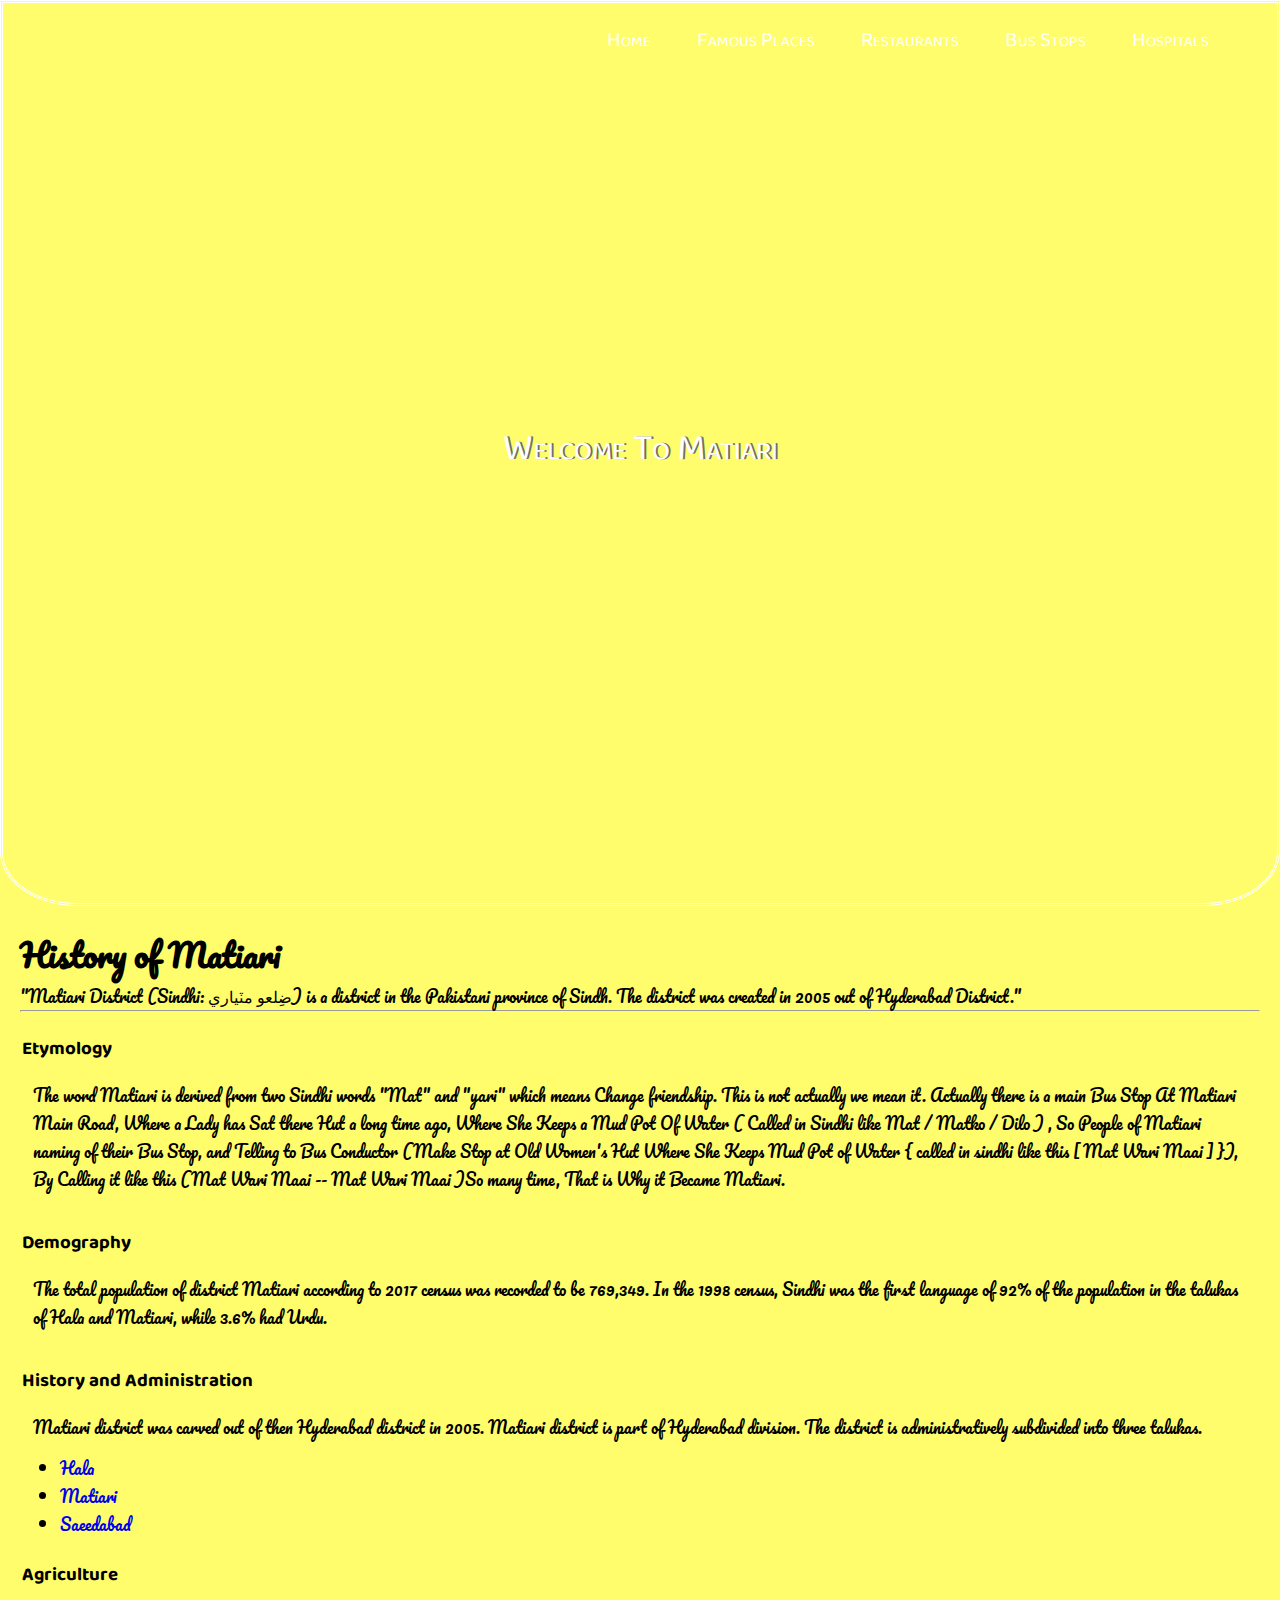
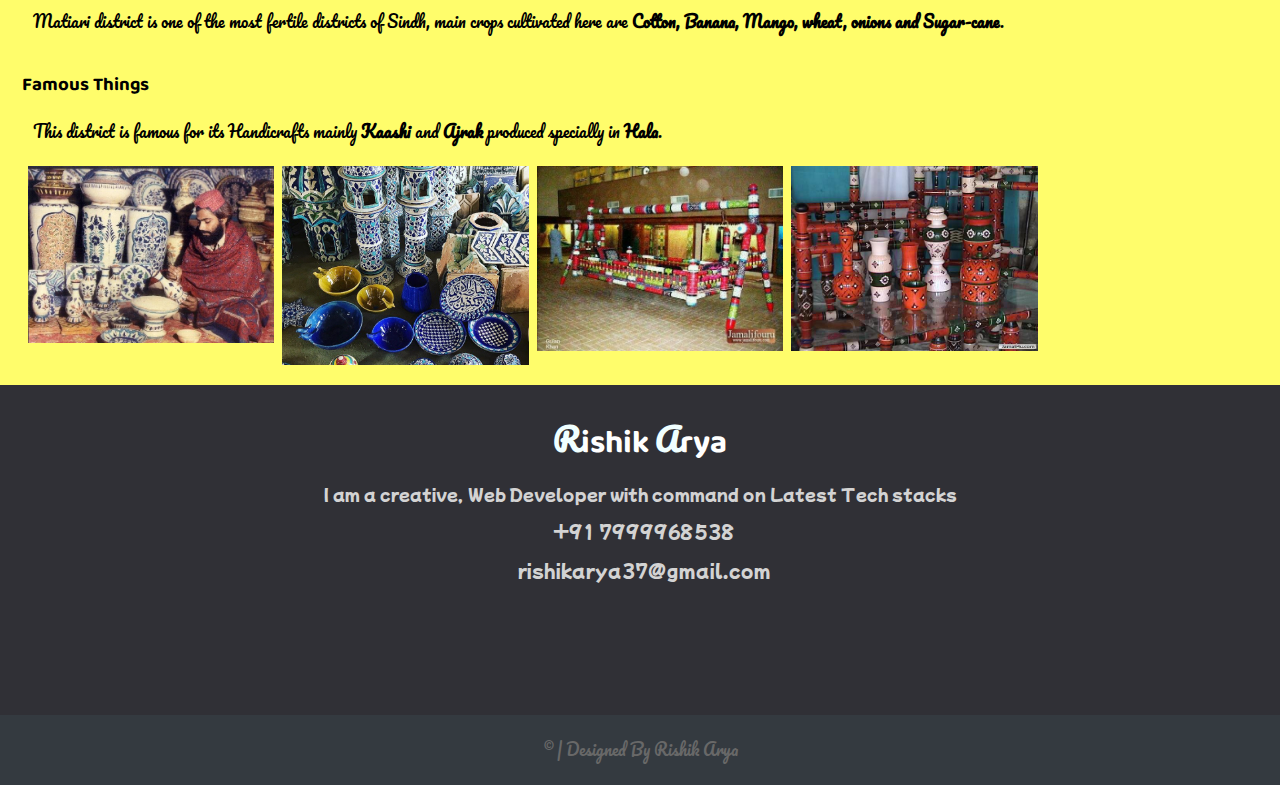
<file: index.html>
<!DOCTYPE html>
<html lang="en">
<head>
    <meta charset="UTF-8">
    <meta http-equiv="X-UA-Compatible" content="IE=edge">
    <meta name="viewport" content="width=device-width, initial-scale=1.0">
    <link rel="stylesheet" href="https://pro.fontawesome.com/releases/v5.10.0/css/all.css"
    integrity="sha384-AYmEC3Yw5cVb3ZcuHtOA93w35dYTsvhLPVnYs9eStHfGJvOvKxVfELGroGkvsg+p" crossorigin="anonymous" />
<title> Explore Matiari - Fall In Love </title>
<link rel="stylesheet" href="style.css">
</head>
<body>

       <!-- Header and Nav -->
  <header>
    <nav>
      <div class="main">
        
        <ul class="main-list">
          <li class="active main-list-item"><a href="index.html">Home</a></li>
          <li class="main-list-item"><a href="famousplaces.html">Famous Places</a></li>
          <li class="main-list-item"><a href="restaurants.html">Restaurants</a></li>
          <li class="main-list-item"><a href="stop.html">Bus Stops</a></li>
          <li class="main-list-item"><a href="hospital.html">Hospitals</a></li>
        </ul>
      </div>
    </nav>
    <!-- // Header and Nav -->

    <!-- Title heading -->
    <div class="title">
      <span class="heading">Welcome To Matiari</span>
    </div>
  </header>
  <!-- // Title heading -->

  <!-- History section -->
  <div class="page-wrapper">
    <main>
      <section>
        <div class="page-wrapper">
          <div class="history">
            <h1 class="history-heading1">History of Matiari</h1>
            <span class="history-caption">"Matiari District (Sindhi: ضِلعو مٽیاري‎) is a district in the
              Pakistani province of Sindh. The district was created in 2005
              out of Hyderabad District."</span>
            <hr />

            <!-- Etymology -->
            <h3 class="history-heading2">Etymology</h3>
            <p class="history-para">
              The word Matiari is derived from two Sindhi words "Mat" and
              "yari" which means Change friendship. This is not actually we
              mean it. Actually there is a main Bus Stop At Matiari Main Road,
              Where a Lady has Sat there Hut a long time ago, Where She Keeps
              a Mud Pot Of Water ( Called in Sindhi like Mat / Matko / Dilo )
              , So People of Matiari naming of their Bus Stop, and Telling to
              Bus Conductor (Make Stop at Old Women's Hut Where She Keeps Mud
              Pot of Water { called in sindhi like this [ Mat Wari Maai ] }),
              By Calling it like this (Mat Wari Maai -- Mat Wari Maai )So many
              time, That is Why it Became Matiari.
            </p>
            <!-- // Etymology -->
            <!-- Demography -->
            <h3 class="history-heading2">Demography</h3>
            <p class="history-para">
              The total population of district Matiari according to 2017
              census was recorded to be 769,349. In the 1998 census, Sindhi
              was the first language of 92% of the population in the talukas
              of Hala and Matiari, while 3.6% had Urdu.
            </p>
            <!-- // Demography -->
            <!-- History and Administration -->
            <h3 class="history-heading2">History and Administration</h3>
            <p class="history-para">
              Matiari district was carved out of then Hyderabad district in
              2005. Matiari district is part of Hyderabad division. The
              district is administratively subdivided into three talukas.
              <ul class="history-list">
                <li> <a href="https://en.wikipedia.org/wiki/Hala_Taluka" target="_blank"> Hala</a></li>
                <li><a href="https://en.wikipedia.org/wiki/Matiari_Taluka" target="_blank"> Matiari</a></li>
                <li><a href="https://en.wikipedia.org/wiki/Saeedabad_Taluka" target="_blank"> Saeedabad</a></li>
              </ul>

            </p>
            <!-- // History and Administration -->
            <!-- Agriculture -->
            <h3 class="history-heading2">Agriculture</h3>
            <p class="history-para">Matiari district is one of the most fertile districts of Sindh, main crops
              cultivated here are <strong>Cotton, Banana, Mango, wheat, onions and Sugar-cane</strong>.</p>
            <!-- // Agriculture -->
            <!-- Famous Things -->
            <h3 class="history-heading2">Famous Things</h3>
            <p class="history-para">This district is famous for its Handicrafts mainly <strong>Kaashi</strong> and
              <strong>Ajrak</strong> produced specially in <strong>Hala</strong>.</p>

            <!-- Image Gallery -->
            <div class="row">
              <div class="column">
                <img src="a.jpg">

              </div>
              <div class="column">
                <img src="b.jpg">


              </div>
              <div class="column">
                <img src="c.jpg">
              </div>
              <div class="column">
                <img src="d.jpg">

              </div>

            </div>


            <!-- // Famous Things -->
          </div>
        </div>
      </section>
    </main>
  </div>
  <!-- // History section -->
<!-- Footer -->

<footer>
    <div class="footer">
        <div class="footer-content">
          <div class="footer-section about">
            <h1 class="logo-text">
                <span class="logo-span">R</span>ishik
                <span class="logo-span">A</span>rya
              </h1>
              <p class="footer-para">
                I am a creative, Web Developer with command on Latest Tech stacks   
              </p>
              <div class="contact">
                  <span>
                    <i class="fas fa-phone"></i>&nbsp; +91 7999968538
                  </span>
                  <span>
                    <i class="fas fa-envelope"></i>&nbsp;
                    rishikarya37@gmail.com</span>

              </div>

              <div class="socials">
                <a
                  href="https://www.facebook.com/profile.php?id=100041078220896"
                  target="_blank"
                  ><i class="fab fa-facebook"></i
                ></a>
                <a
                  href="https://www.linkedin.com/in/junaid-qureshi-34a180194/"
                  target="_blank"
                  ><i class="fab fa-linkedin"></i
                ></a>
                <a href="https://twitter.com/Junaid084869/" target="_blank"
                  ><i class="fab fa-twitter"></i
                ></a>
                <a href="https://github.com/qjunaid623/" target="_blank"
                  ><i class="fab fa-github"></i
                ></a>
              </div>
            </div>
          </div>
          <div class="footer-bottom">
            &copy; | Designed By Rishik Arya
          </div>
        </div>


           </div>
    </div>
</div>
</footer>

</body>
</html>
</file>
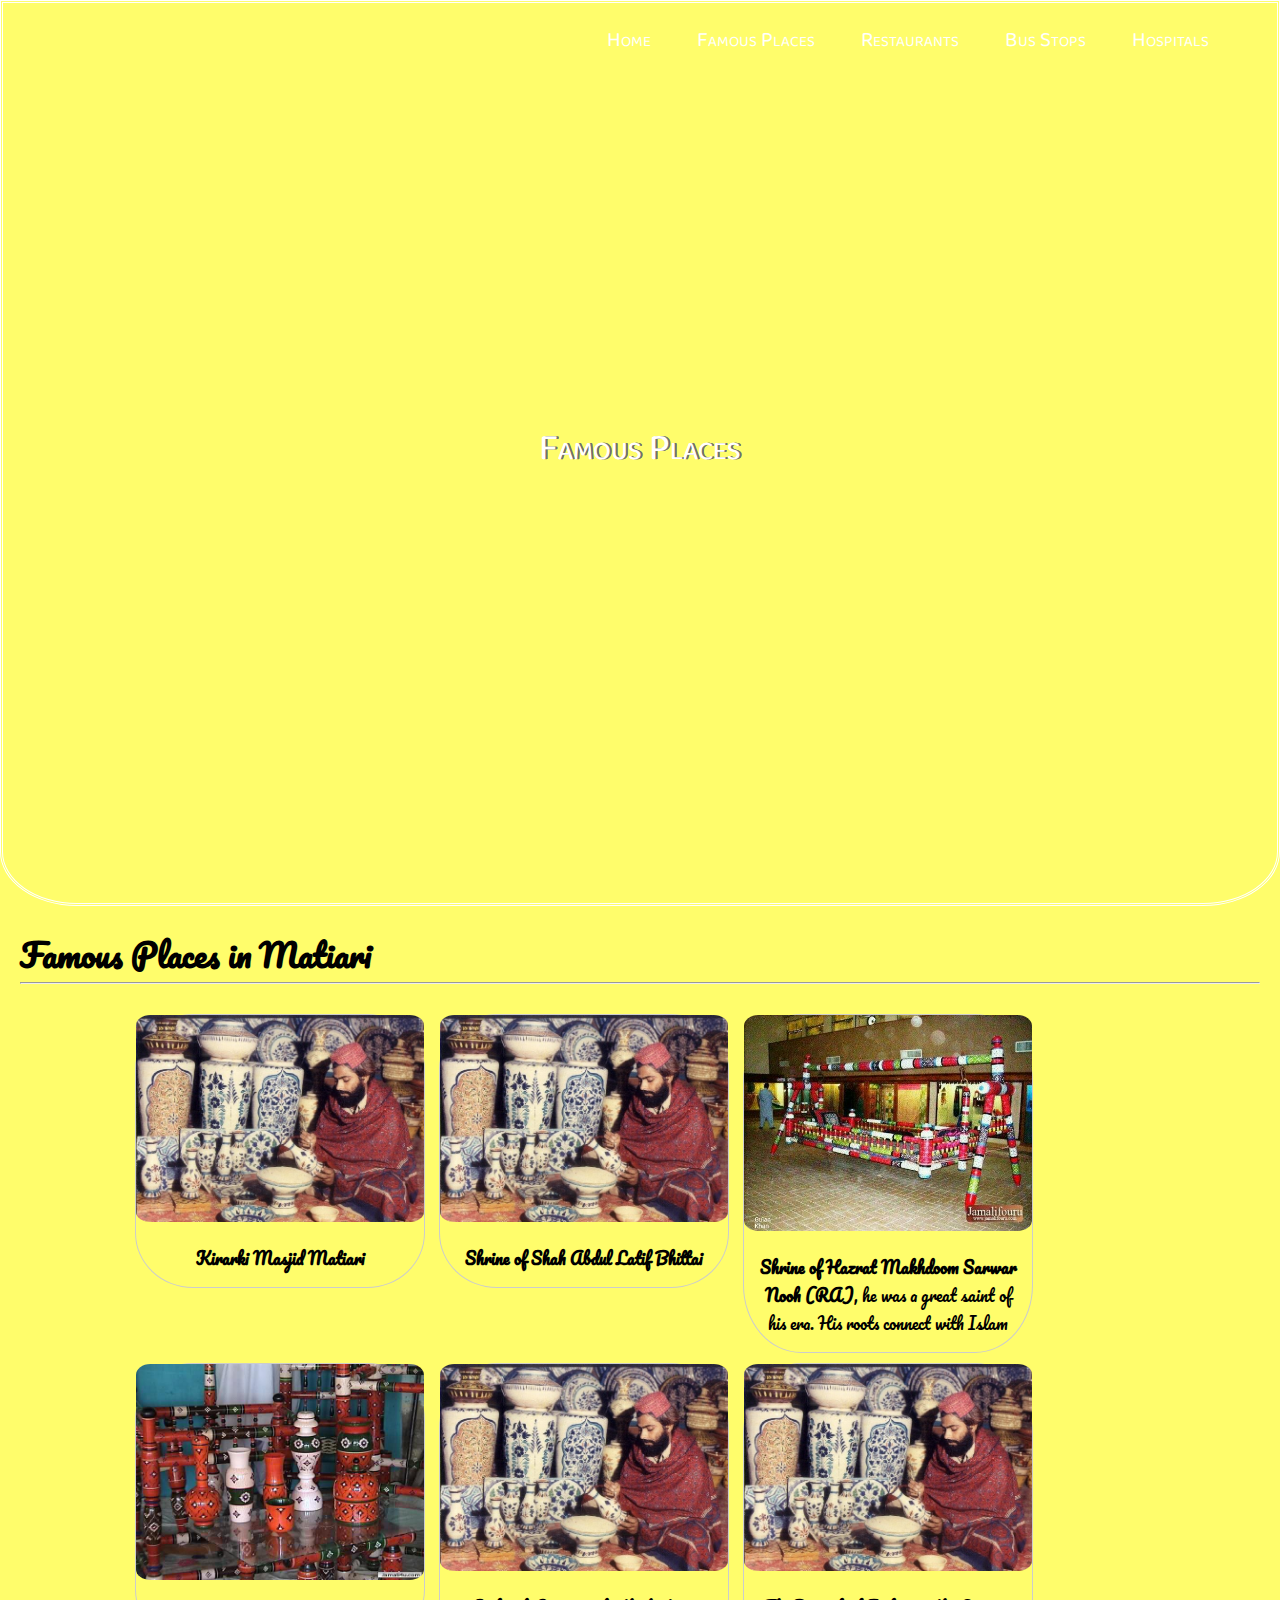
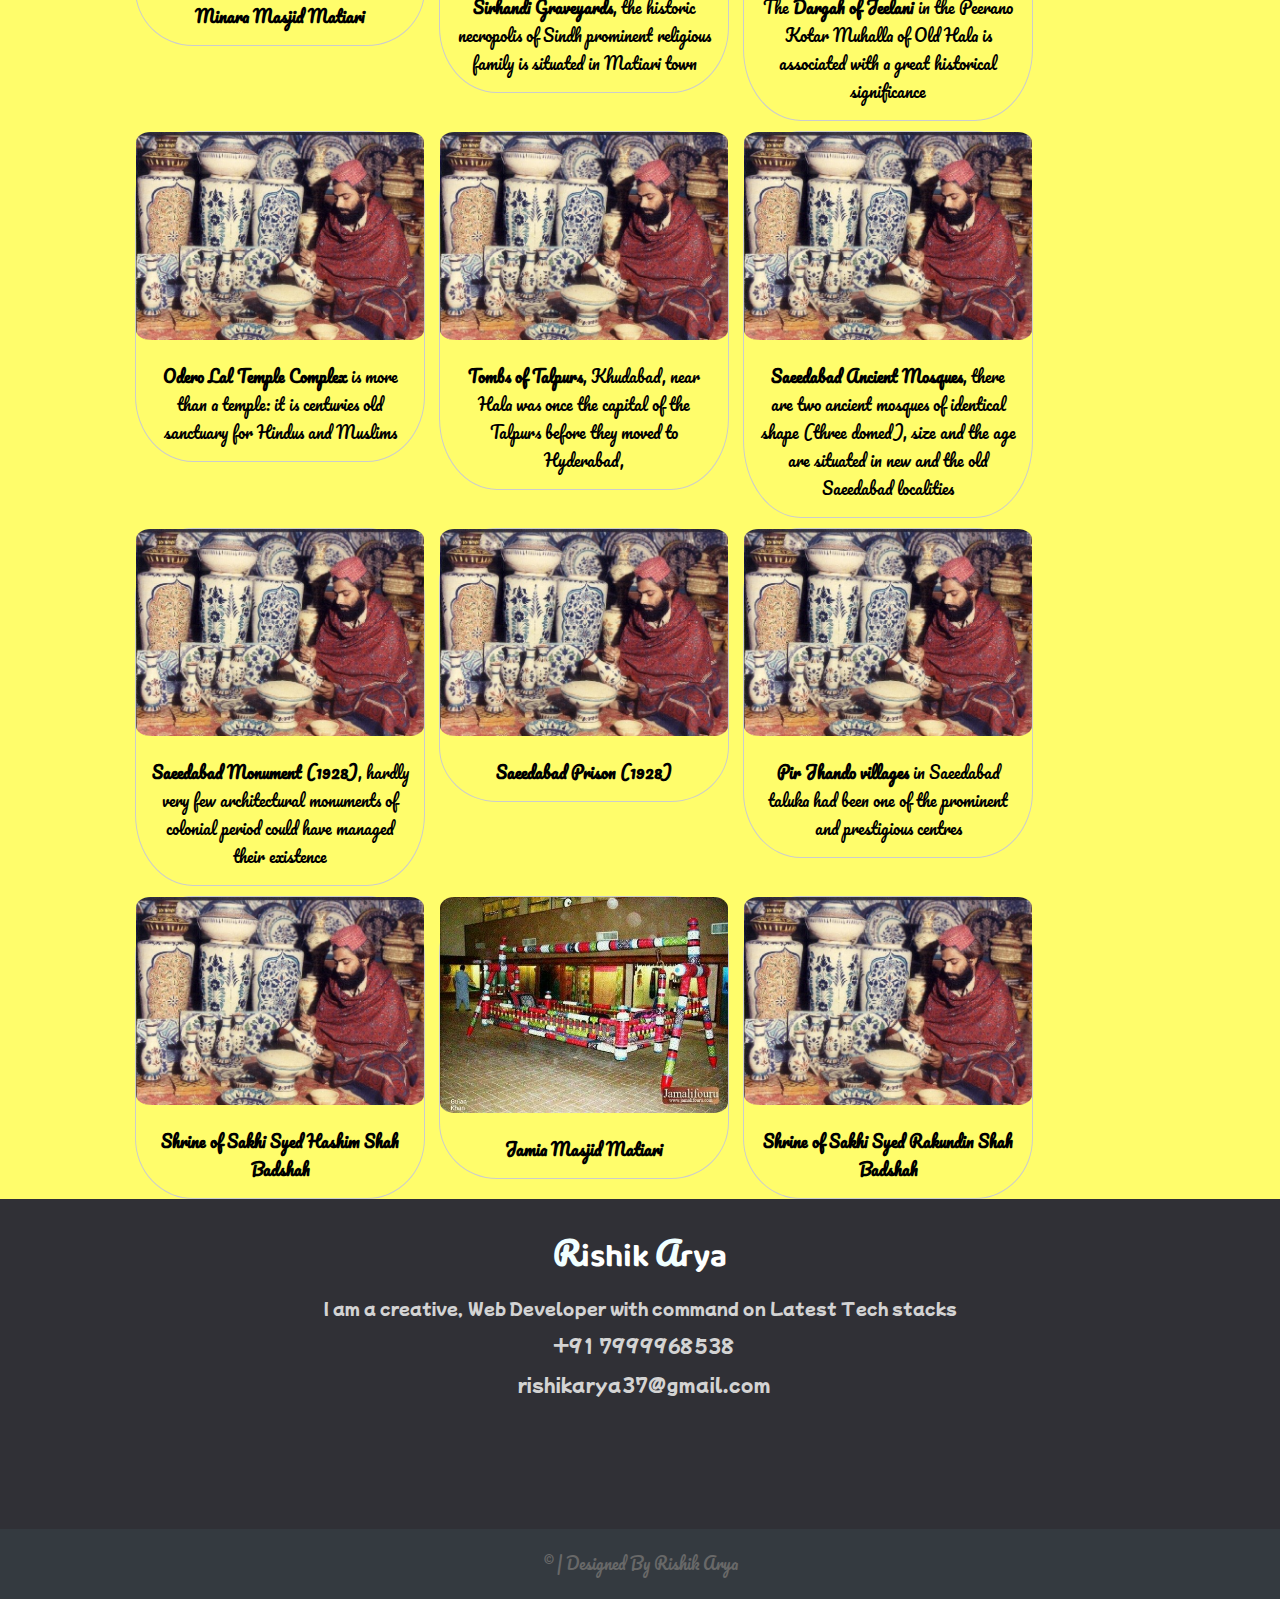
<file: famousplaces.html>
<!DOCTYPE html>
<html lang="en">
<head>
    <link
    href="https://fonts.googleapis.com/css2?family=Poppins:wght@500&display=swap"
    rel="stylesheet"
  />
  <link
    rel="stylesheet"
    href="https://pro.fontawesome.com/releases/v5.10.0/css/all.css"
    integrity="sha384-AYmEC3Yw5cVb3ZcuHtOA93w35dYTsvhLPVnYs9eStHfGJvOvKxVfELGroGkvsg+p"
    crossorigin="anonymous"
  />
    <meta charset="UTF-8">
    <meta http-equiv="X-UA-Compatible" content="IE=edge">
    <meta name="viewport" content="width=device-width, initial-scale=1.0">
    <title>Explore Matiari</title>
    <link rel="stylesheet" href="style.css" type="text/css">
  </head>

<body>
    <header>
        <div class="main">
            <ul class="main-list">
                <li class="main-list-item"><a href="index.html">Home</a></li>
            <li class=" main-list-item">
              <a href="active famousplaces.html">Famous Places</a>
            </li>
            <li class="main-list-item">
              <a href="restaurants.html">Restaurants</a>
            </li>
            <li class="main-list-item"><a href="stop.html">Bus Stops</a></li>
            <li class="main-list-item">
              <a href="hospital.html">Hospitals</a>
            </li> 
            </ul>
        </div>
        <div class="title">
            <span class="heading">Famous Places</span>
          </div>
    </header>
    <!-- PAGE WRAPPER -->
  <!-- Title heading -->
  <div class="title">
    <span class="heading">Famous Places</span>
  </div>
</header>
<!-- // Title heading -->

<!-- PAGE WRAPPER -->
<div class="page-wrapper">
  <div class="history">
    <h1 class="history-heading1">Famous Places in Matiari</h1>
    <hr />
  </div>
  <!-- IMAGE GALLERY -->
  <div class="image-gallery">
    <!-- IMAGE -->
    <div class="responsive">
      <div class="gallery">
        <a href="a.jpg" target="_blank"
          ><img class="imges"
            width="200"
            height="200"
            src="a.jpg"
            alt="Kirarki Masjid Matiari"
            title="Kirarki Masjid Matiari"
        /></a>
        <div class="des"><strong>Kirarki Masjid Matiari</strong></div>
      </div>
    </div>
    <!-- // IMAGE -->

    <!-- IMAGE -->
    <div class="responsive">
      <div class="gallery">
        <a
          href="c.jpg"
          target="_blank"
          ><img class="imges"
            width="200"
            height="200"
            src="a.jpg"
            alt="Shrine of Shah Abdul Latif Bhittai"
            title="Shrine of Shah Abdul Latif Bhittai"
        /></a>
        <div class="des">
          <strong>Shrine of Shah Abdul Latif Bhittai</strong>
        </div>
      </div>
    </div>
    <!-- IMAGE -->
    <div class="responsive">
      <div class="gallery">
        <a href="b.jpg" target="_blank"
          ><img class="imges"
            width="200"
            height="200"
            src="c.jpg"
            alt="Shrine of Makhdoom Nooh"
            title="Shrine of Makhdoom Nooh"
        /></a>
        <div class="des">
          <strong>Shrine of Hazrat Makhdoom Sarwar Nooh (RA)</strong>, he
          was a great saint of his era. His roots connect with Islam
        </div>
      </div>
    </div>
    <!-- // IMAGE -->
    <!-- IMAGE -->
    <div class="responsive">
      <div class="gallery">
        <a href="d.jpg" target="_blank"
          ><img class="imges"
            width="200"
            height="200"
            src="d.jpg"
            alt="Minara Masjid Matiari"
            title="Minara Masjid Matiari"
        /></a>
        <div class="des"><strong>Minara Masjid Matiari</strong></div>
      </div>
    </div>
    <!-- // IMAGE -->
    <!-- IMAGE -->
    <div class="responsive">
      <div class="gallery">
        <a href="a.jpg" target="_blank"
          ><img class="imges"
            width="200"
            height="200"
            src="a.jpg"
            alt="Sirhandi Graveyards"
            title="Sirhandi Graveyards"
        /></a>
        <div class="des">
          <strong>Sirhandi Graveyards</strong>, the historic necropolis of
          Sindh prominent religious family is situated in Matiari town
        </div>
      </div>
    </div>
    <!-- // IMAGE -->
    <!-- IMAGE -->
    <div class="responsive">
      <div class="gallery">
        <a href="a.jpg" target="_blank"
          ><img class="imges"
            width="200"
            height="200"
            src="a.jpg"
            alt="Jeelani Shrine"
            title="Jeelani Shrine"
        /></a>
        <div class="des">
          The <strong> Dargah of Jeelani</strong> in the Peerano Kotar
          Muhalla of Old Hala is associated with a great historical
          significance
        </div>
      </div>
    </div>
    <!-- // IMAGE -->
    <!-- IMAGE -->
    <div class="responsive">
      <div class="gallery">
        <a href="a.jpg" target="_blank"
          ><img class="imges"
            width="200"
            height="200"
            src="a.jpg"
            alt="Odero Lal Temple Complex"
            title="Odero Lal Temple Complex"
        /></a>
        <div class="des">
          <strong>Odero Lal Temple Complex</strong> is more than a temple:
          it is centuries old sanctuary for Hindus and Muslims
        </div>
      </div>
    </div>
    <!-- // IMAGE -->
    <!-- IMAGE -->
    <div class="responsive">
      <div class="gallery">
        <a href="a.jpg" target="_blank"
          ><img class="imges"
            width="200"
            height="200"
            src="a.jpg"
            alt="Talpur Tombs"
            title="Talpur Tombs"
        /></a>
        <div class="des">
          <strong>Tombs of Talpurs</strong>, Khudabad, near Hala was once
          the capital of the Talpurs before they moved to Hyderabad,
        </div>
      </div>
    </div>
    <!-- // IMAGE -->
    <!-- IMAGE -->
    <div class="responsive">
      <div class="gallery">
        <a href="a.jpg" target="_blank"
          ><img class="imges"
            width="200"
            height="200"
            src="a.jpg"
            alt="Saeedabad Mosque"
            title="Saeedabad Mosque"
        /></a>
        <div class="des">
          <strong>Saeedabad Ancient Mosques</strong>, there are two ancient
          mosques of identical shape (three domed), size and the age are
          situated in new and the old Saeedabad localities
        </div>
      </div>
    </div>
    <!-- // IMAGE -->
    <!-- IMAGE -->
    <div class="responsive">
      <div class="gallery">
        <a href="ia.jpg" target="_blank"
          ><img class="imges"
            width="200"
            height="200"
            src="a.jpg"
            alt="Saeedabad Monument"
            title="Saeedabad Monument"
        /></a>
        <div class="des">
          <strong>Saeedabad Monument (1928)</strong>, hardly very few
          architectural monuments of colonial period could have managed
          their existence
        </div>
      </div>
    </div>
    <!-- // IMAGE -->
    <!-- IMAGE -->
    <div class="responsive">
      <div class="gallery">
        <a href="a.jpg" target="_blank"
          ><img class="imges"
            width="200"
            height="200"
            src="a.jpg"
            alt="Saeedabad Prison "
            title="Saeedabad Prison"
        /></a>
        <div class="des"><strong> Saeedabad Prison (1928) </strong></div>
      </div>
    </div>
    <!-- // IMAGE -->
    <!-- IMAGE -->
    <div class="responsive">
      <div class="gallery">
        <a href="a.jpg" target="_blank"
          ><img class="imges"
            width="200"
            height="200"
            src="a.jpg"
            alt="Pir Jhando"
            title="Pir Jhando"
        /></a>
        <div class="des">
          <strong>Pir Jhando villages</strong> in Saeedabad taluka had been
          one of the prominent and prestigious centres
        </div>
      </div>
    </div>
    <!-- // IMAGE -->
    <!-- IMAGE -->
    <div class="responsive">
      <div class="gallery">
        <a href="a.jpg" target="_blank"
          ><img class="imges"
            width="200"
            height="200"
            src="a.jpg"
            alt="Shrine of Sakhi Syed Hashim Shah Badshah"
            title="Shrine of Sakhi Syed Hashim Shah Badshah"
        /></a>
        <div class="des">
          <strong>Shrine of Sakhi Syed Hashim Shah Badshah</strong>
        </div>
      </div>
    </div>
    <!-- // IMAGE -->
    <!-- IMAGE -->
    <div class="responsive">
      <div class="gallery">
        <a href="d.jpg" target="_blank"
          ><img class="imges"
            width="200"
            height="200"
            src="c.jpg"
            alt="Jamia Masjid Matiari"
            title="Jamia Masjid Matiari"
        /></a>
        <div class="des"><strong>Jamia Masjid Matiari</strong></div>
      </div>
    </div>
    <!-- // IMAGE -->
    <!-- IMAGE -->
    <div class="responsive">
      <div class="gallery">
        <a href="b.jpg" target="_blank"
          ><img class="imges"
            width="200"
            height="200"
            src="a.jpg"
            alt="Shrine of Sakhi Syed Rakundin Shah Badshah"
            title="Shrine of Sakhi Syed Rakundin Shah Badshah"
        /></a>
        <div class="des">
          <strong>Shrine of Sakhi Syed Rakundin Shah Badshah</strong>
        </div>
      </div>
    </div>
    <!-- // IMAGE  -->
  </div>
  <!-- // IMAGE GALLERY-->
</div>
<!-- // PAGE WRAPPER-->

<!-- Footer -->

<footer>
    <div class="footer">
        <div class="footer-content">
          <div class="footer-section about">
            <h1 class="logo-text">
                <span class="logo-span">R</span>ishik
                <span class="logo-span">A</span>rya
              </h1>
              <p class="footer-para">
                I am a creative, Web Developer with command on Latest Tech stacks   
              </p>
              <div class="contact">
                  <span>
                    <i class="fas fa-phone"></i>&nbsp; +91 7999968538
                  </span>
                  <span>
                    <i class="fas fa-envelope"></i>&nbsp;
                    rishikarya37@gmail.com</span>

              </div>

              <div class="socials">
                <a
                  href="https://www.facebook.com/profile.php?id=100041078220896"
                  target="_blank"
                  ><i class="fab fa-facebook"></i
                ></a>
                <a
                  href="https://www.linkedin.com/in/junaid-qureshi-34a180194/"
                  target="_blank"
                  ><i class="fab fa-linkedin"></i
                ></a>
                <a href="https://twitter.com/Junaid084869/" target="_blank"
                  ><i class="fab fa-twitter"></i
                ></a>
                <a href="https://github.com/qjunaid623/" target="_blank"
                  ><i class="fab fa-github"></i
                ></a>
              </div>
            </div>
          </div>
          <div class="footer-bottom">
            &copy; | Designed By Rishik Arya
          </div>
        </div>


           </div>
    </div>
</div>
</footer>
<!-- // Footer -->

</body>
</html>
</file>
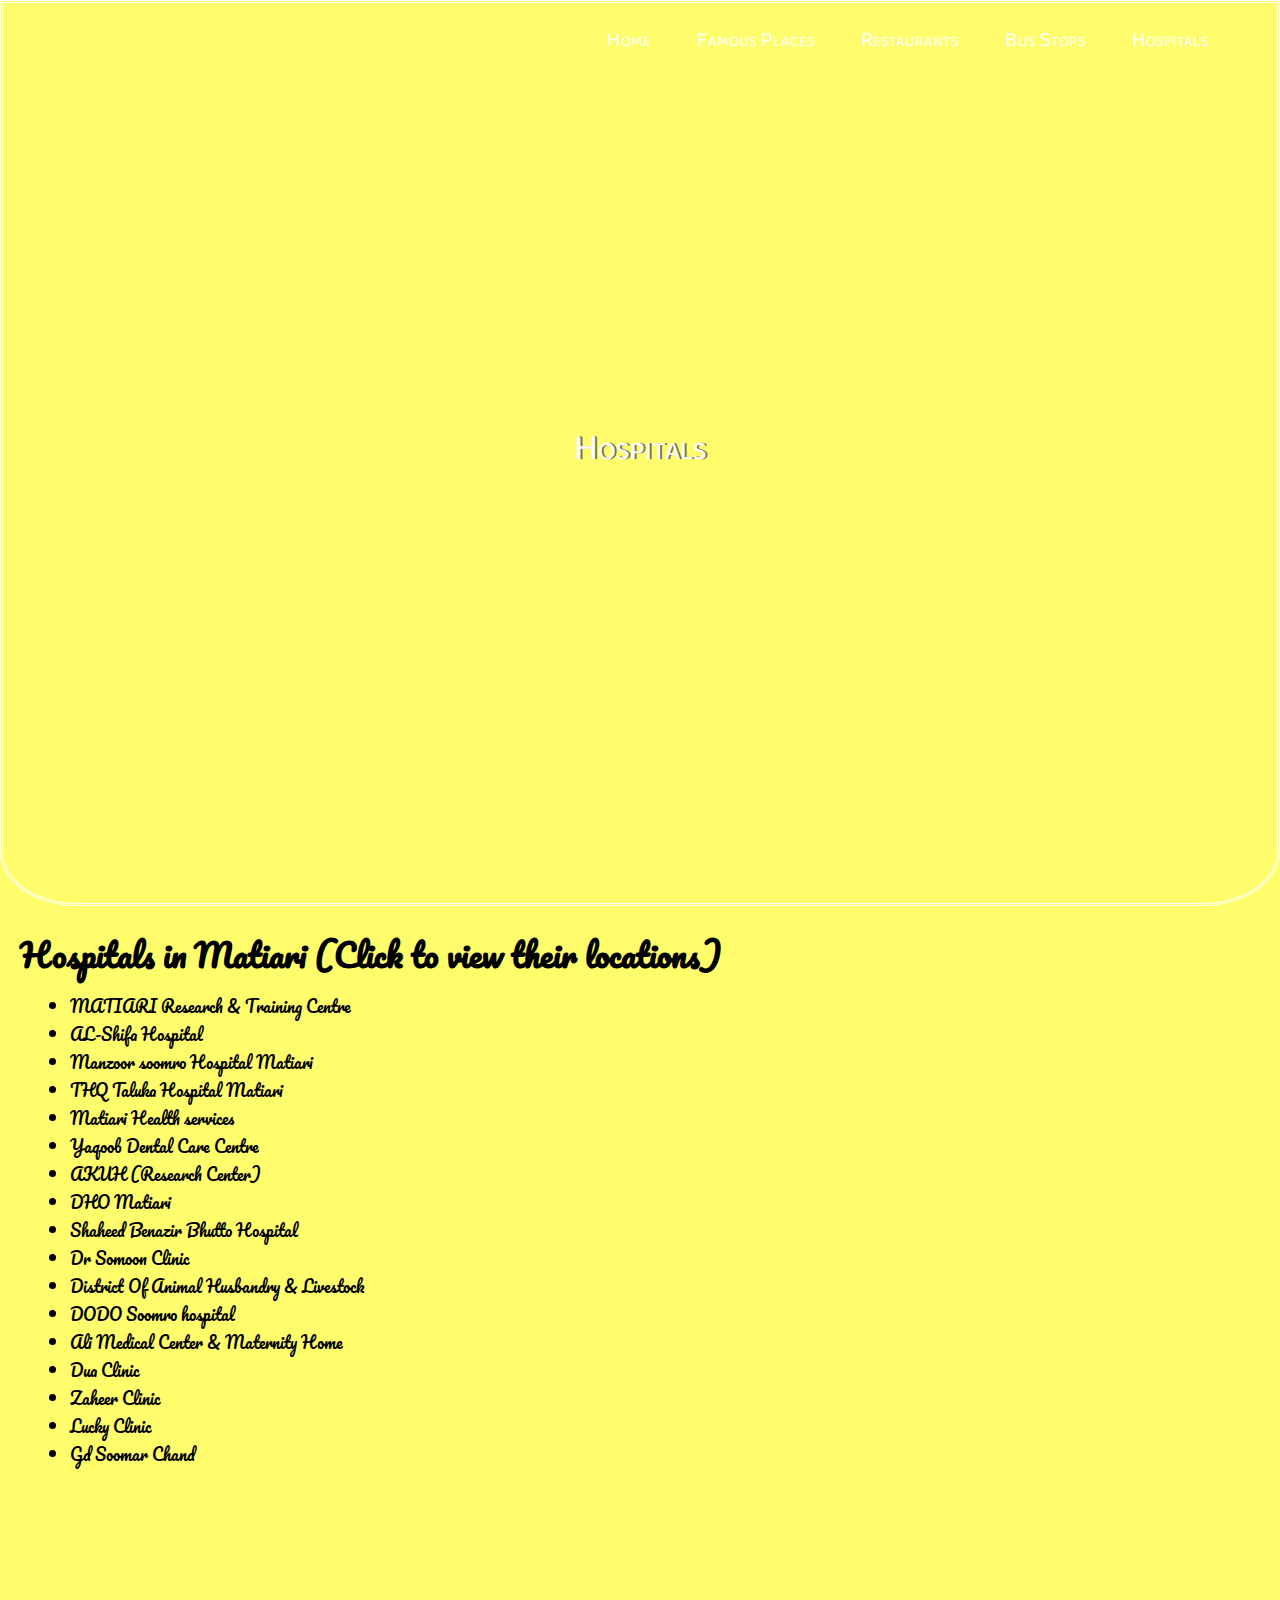
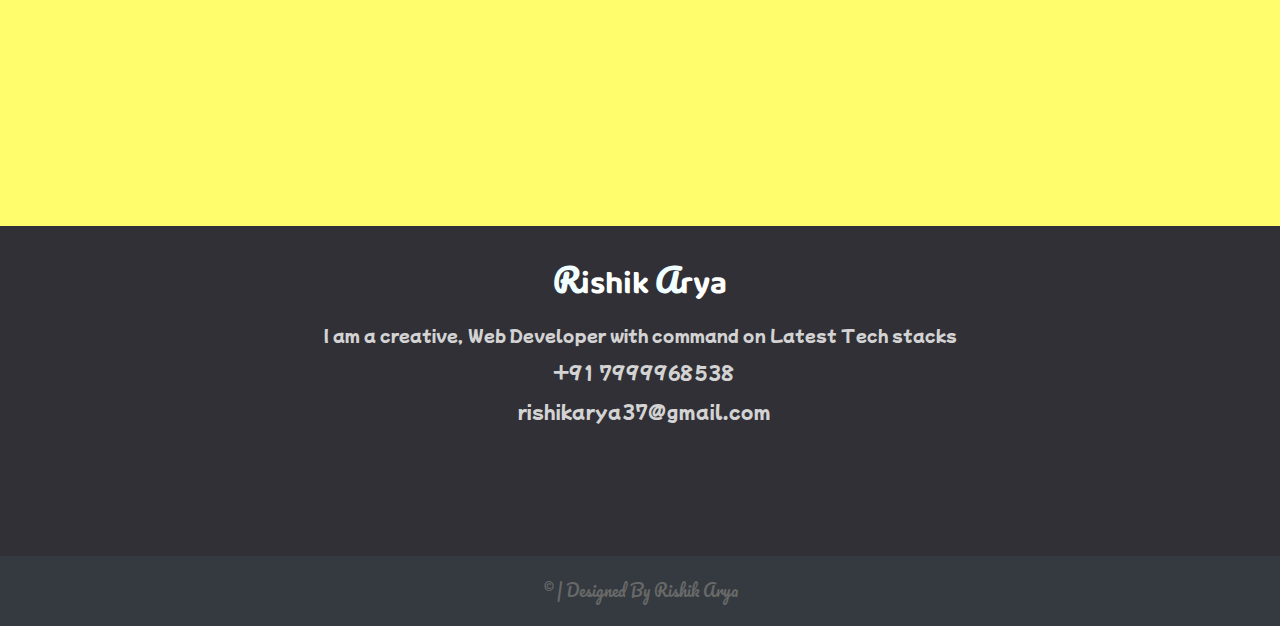
<file: hospital.html>
<!DOCTYPE html>
<html lang="en">
<head>
    <meta charset="UTF-8">
    <meta http-equiv="X-UA-Compatible" content="IE=edge">
    <meta name="viewport" content="width=device-width, initial-scale=1.0">
    <link rel="stylesheet" href="style.css" type="text/css" />
    <title>Explore Matiari</title>
    <link
    href="https://fonts.googleapis.com/css2?family=Poppins:wght@500&display=swap"
    rel="stylesheet"
  />
  <link
    rel="stylesheet"
    href="https://pro.fontawesome.com/releases/v5.10.0/css/all.css"
    integrity="sha384-AYmEC3Yw5cVb3ZcuHtOA93w35dYTsvhLPVnYs9eStHfGJvOvKxVfELGroGkvsg+p"
    crossorigin="anonymous"
  />
</head>
<body>
    <header>
        <nav>
          <div class="main">
            <ul class="main-list">
              <li class="main-list-item"><a href="index.html">Home</a></li>
              <li class="main-list-item">
                <a href="famousplaces.html">Famous Places</a>
              </li>
              <li class="main-list-item">
                <a href="restaurants.html">Restaurants</a>
              </li>
              <li class="main-list-item"><a href="stop.html">Bus Stops</a></li>
              <li class="active main-list-item">
                <a href="hospital.html">Hospitals</a>
              </li>
            </ul>
          </div>
        </nav>
        <!-- // Header and Nav -->
  
        <!-- Title heading -->
        <div class="title">
          <span class="heading">Hospitals</span>
        </div>
      </header>

<div class="page-wrapper">
    <main>
        <div class="history">
            <h1 class="history-heading1">
                Hospitals in Matiari (Click to view their locations)
            </h1>
        </hr>
        <ul class="history-list restaurants">
            <li>
                <a
                  class="hospitals-link"
                  href="https://www.google.com/search?sxsrf=ALeKk01s0sC5wwmkK73wYRZ82HtJzjvLNQ:1592805327527&ei=j0fwXqLiII3EUuKth7gG&q=hospitals%20in%20matyari&oq=hospitals+in&gs_lcp=[base64]&sclient=psy-ab&npsic=0&rflfq=1&rlha=0&rllag=25599882,68449875,527&tbm=lcl&rldimm=13017627898090499819&lqi=ChRob3NwaXRhbHMgaW4gbWF0eWFyaVohCglob3NwaXRhbHMiFGhvc3BpdGFscyBpbiBtYXR5YXJp&ved=2ahUKEwjFgvmd3pTqAhUpDWMBHdADAmsQvS4wAHoECAwQHA&rldoc=1&tbs=lrf:!1m4!1u3!2m2!3m1!1e1!1m4!1u16!2m2!16m1!1e1!1m4!1u16!2m2!16m1!1e2!2m1!1e16!2m1!1e3!3sIAE,lf:1,lf_ui:2&rlst=f#rlfi=hd:;si:13017627898090499819,l,ChRob3NwaXRhbHMgaW4gbWF0eWFyaVohCglob3NwaXRhbHMiFGhvc3BpdGFscyBpbiBtYXR5YXJp;mv:[[25.6312467,68.48224189999999],[25.425084,68.3765197]];tbs:lrf:!1m4!1u3!2m2!3m1!1e1!1m4!1u16!2m2!16m1!1e1!1m4!1u16!2m2!16m1!1e2!2m1!1e16!2m1!1e3!3sIAE,lf:1,lf_ui:2"
                  target="_blank"
                >
                  MATIARI Research & Training Centre
                </a>
              </li>
              <li>
                <a
                  class="hospitals-link"
                  href="https://www.google.com/search?sxsrf=ALeKk01s0sC5wwmkK73wYRZ82HtJzjvLNQ:1592805327527&ei=j0fwXqLiII3EUuKth7gG&q=hospitals%20in%20matyari&oq=hospitals+in&gs_lcp=[base64]&sclient=psy-ab&npsic=0&rflfq=1&rlha=0&rllag=25599882,68449875,527&tbm=lcl&rldimm=13017627898090499819&lqi=ChRob3NwaXRhbHMgaW4gbWF0eWFyaVohCglob3NwaXRhbHMiFGhvc3BpdGFscyBpbiBtYXR5YXJp&ved=2ahUKEwjFgvmd3pTqAhUpDWMBHdADAmsQvS4wAHoECAwQHA&rldoc=1&tbs=lrf:!1m4!1u3!2m2!3m1!1e1!1m4!1u16!2m2!16m1!1e1!1m4!1u16!2m2!16m1!1e2!2m1!1e16!2m1!1e3!3sIAE,lf:1,lf_ui:2&rlst=f#rlfi=hd:;si:11584879730286075591,l,ChRob3NwaXRhbHMgaW4gbWF0eWFyaVohCglob3NwaXRhbHMiFGhvc3BpdGFscyBpbiBtYXR5YXJp;mv:[[25.6312467,68.48224189999999],[25.425084,68.3765197]]"
                  target="_blank"
                >
                  AL-Shifa Hospital
                </a>
              </li>
              <li>
                <a
                  class="hospitals-link"
                  href="https://www.google.com/search?sxsrf=ALeKk01s0sC5wwmkK73wYRZ82HtJzjvLNQ:1592805327527&ei=j0fwXqLiII3EUuKth7gG&q=hospitals%20in%20matyari&oq=hospitals+in&gs_lcp=[base64]&sclient=psy-ab&npsic=0&rflfq=1&rlha=0&rllag=25599882,68449875,527&tbm=lcl&rldimm=13017627898090499819&lqi=ChRob3NwaXRhbHMgaW4gbWF0eWFyaVohCglob3NwaXRhbHMiFGhvc3BpdGFscyBpbiBtYXR5YXJp&ved=2ahUKEwjFgvmd3pTqAhUpDWMBHdADAmsQvS4wAHoECAwQHA&rldoc=1&tbs=lrf:!1m4!1u3!2m2!3m1!1e1!1m4!1u16!2m2!16m1!1e1!1m4!1u16!2m2!16m1!1e2!2m1!1e16!2m1!1e3!3sIAE,lf:1,lf_ui:2&rlst=f#rlfi=hd:;si:14586030090164551851,l,ChRob3NwaXRhbHMgaW4gbWF0eWFyaVohCglob3NwaXRhbHMiFGhvc3BpdGFscyBpbiBtYXR5YXJp;mv:[[25.6312467,68.48224189999999],[25.425084,68.3765197]]"
                  target="_blank"
                >
                  Manzoor soomro Hospital Matiari
                </a>
              </li>
              <li>
                <a
                  class="hospitals-link"
                  href="https://www.google.com/search?sxsrf=ALeKk01s0sC5wwmkK73wYRZ82HtJzjvLNQ:1592805327527&ei=j0fwXqLiII3EUuKth7gG&q=hospitals%20in%20matyari&oq=hospitals+in&gs_lcp=[base64]&sclient=psy-ab&npsic=0&rflfq=1&rlha=0&rllag=25599882,68449875,527&tbm=lcl&rldimm=13017627898090499819&lqi=ChRob3NwaXRhbHMgaW4gbWF0eWFyaVohCglob3NwaXRhbHMiFGhvc3BpdGFscyBpbiBtYXR5YXJp&ved=2ahUKEwjFgvmd3pTqAhUpDWMBHdADAmsQvS4wAHoECAwQHA&rldoc=1&tbs=lrf:!1m4!1u3!2m2!3m1!1e1!1m4!1u16!2m2!16m1!1e1!1m4!1u16!2m2!16m1!1e2!2m1!1e16!2m1!1e3!3sIAE,lf:1,lf_ui:2&rlst=f#rlfi=hd:;si:16855925477911237105,l,ChRob3NwaXRhbHMgaW4gbWF0eWFyaVohCglob3NwaXRhbHMiFGhvc3BpdGFscyBpbiBtYXR5YXJp;mv:[[25.6312467,68.48224189999999],[25.425084,68.3765197]]"
                  target="_blank"
                >
                  THQ Taluka Hospital Matiari
                </a>
              </li>
              <li>
                <a
                  class="hospitals-link"
                  href="https://www.google.com/search?sxsrf=ALeKk01s0sC5wwmkK73wYRZ82HtJzjvLNQ:1592805327527&ei=j0fwXqLiII3EUuKth7gG&q=hospitals%20in%20matyari&oq=hospitals+in&gs_lcp=[base64]&sclient=psy-ab&npsic=0&rflfq=1&rlha=0&rllag=25599882,68449875,527&tbm=lcl&rldimm=13017627898090499819&lqi=ChRob3NwaXRhbHMgaW4gbWF0eWFyaVohCglob3NwaXRhbHMiFGhvc3BpdGFscyBpbiBtYXR5YXJp&ved=2ahUKEwjFgvmd3pTqAhUpDWMBHdADAmsQvS4wAHoECAwQHA&rldoc=1&tbs=lrf:!1m4!1u3!2m2!3m1!1e1!1m4!1u16!2m2!16m1!1e1!1m4!1u16!2m2!16m1!1e2!2m1!1e16!2m1!1e3!3sIAE,lf:1,lf_ui:2&rlst=f#rlfi=hd:;si:15466930272424292041,l,ChRob3NwaXRhbHMgaW4gbWF0eWFyaVohCglob3NwaXRhbHMiFGhvc3BpdGFscyBpbiBtYXR5YXJp;mv:[[25.6312467,68.48224189999999],[25.425084,68.3765197]]"
                  target="_blank"
                >
                  Matiari Health services
                </a>
              </li>
              <li>
                <a
                  class="hospitals-link"
                  href="https://www.google.com/search?sxsrf=ALeKk01s0sC5wwmkK73wYRZ82HtJzjvLNQ:1592805327527&ei=j0fwXqLiII3EUuKth7gG&q=hospitals%20in%20matyari&oq=hospitals+in&gs_lcp=[base64]&sclient=psy-ab&npsic=0&rflfq=1&rlha=0&rllag=25599882,68449875,527&tbm=lcl&rldimm=13017627898090499819&lqi=ChRob3NwaXRhbHMgaW4gbWF0eWFyaVohCglob3NwaXRhbHMiFGhvc3BpdGFscyBpbiBtYXR5YXJp&ved=2ahUKEwjFgvmd3pTqAhUpDWMBHdADAmsQvS4wAHoECAwQHA&rldoc=1&tbs=lrf:!1m4!1u3!2m2!3m1!1e1!1m4!1u16!2m2!16m1!1e1!1m4!1u16!2m2!16m1!1e2!2m1!1e16!2m1!1e3!3sIAE,lf:1,lf_ui:2&rlst=f#rlfi=hd:;si:1235443244801099991;mv:[[25.6312467,68.48224189999999],[25.425084,68.3765197]]"
                  target="_blank"
                >
                  Yaqoob Dental Care Centre
                </a>
              </li>
              <li>
                <a
                  class="hospitals-link"
                  href="https://www.google.com/search?sxsrf=ALeKk01s0sC5wwmkK73wYRZ82HtJzjvLNQ:1592805327527&ei=j0fwXqLiII3EUuKth7gG&q=hospitals%20in%20matyari&oq=hospitals+in&gs_lcp=[base64]&sclient=psy-ab&npsic=0&rflfq=1&rlha=0&rllag=25599882,68449875,527&tbm=lcl&rldimm=13017627898090499819&lqi=ChRob3NwaXRhbHMgaW4gbWF0eWFyaVohCglob3NwaXRhbHMiFGhvc3BpdGFscyBpbiBtYXR5YXJp&ved=2ahUKEwjFgvmd3pTqAhUpDWMBHdADAmsQvS4wAHoECAwQHA&rldoc=1&tbs=lrf:!1m4!1u3!2m2!3m1!1e1!1m4!1u16!2m2!16m1!1e1!1m4!1u16!2m2!16m1!1e2!2m1!1e16!2m1!1e3!3sIAE,lf:1,lf_ui:2&rlst=f#rlfi=hd:;si:4021937329428353572;mv:[[25.6312467,68.48224189999999],[25.425084,68.3765197]]"
                  target="_blank"
                >
                  AKUH (Research Center)
                </a>
              </li>
              <li>
                <a
                  class="hospitals-link"
                  href="https://www.google.com/search?sxsrf=ALeKk01s0sC5wwmkK73wYRZ82HtJzjvLNQ:1592805327527&ei=j0fwXqLiII3EUuKth7gG&q=hospitals%20in%20matyari&oq=hospitals+in&gs_lcp=[base64]&sclient=psy-ab&npsic=0&rflfq=1&rlha=0&rllag=25599882,68449875,527&tbm=lcl&rldimm=13017627898090499819&lqi=ChRob3NwaXRhbHMgaW4gbWF0eWFyaVohCglob3NwaXRhbHMiFGhvc3BpdGFscyBpbiBtYXR5YXJp&ved=2ahUKEwjFgvmd3pTqAhUpDWMBHdADAmsQvS4wAHoECAwQHA&rldoc=1&tbs=lrf:!1m4!1u3!2m2!3m1!1e1!1m4!1u16!2m2!16m1!1e1!1m4!1u16!2m2!16m1!1e2!2m1!1e16!2m1!1e3!3sIAE,lf:1,lf_ui:2&rlst=f#rlfi=hd:;si:4808963055411329811;mv:[[25.6312467,68.48224189999999],[25.425084,68.3765197]]"
                  target="_blank"
                >
                  DHO Matiari
                </a>
              </li>
              <li>
                <a
                  class="hospitals-link"
                  href="https://www.google.com/search?sxsrf=ALeKk01s0sC5wwmkK73wYRZ82HtJzjvLNQ:1592805327527&ei=j0fwXqLiII3EUuKth7gG&q=hospitals%20in%20matyari&oq=hospitals+in&gs_lcp=[base64]&sclient=psy-ab&npsic=0&rflfq=1&rlha=0&rllag=25599882,68449875,527&tbm=lcl&rldimm=13017627898090499819&lqi=ChRob3NwaXRhbHMgaW4gbWF0eWFyaVohCglob3NwaXRhbHMiFGhvc3BpdGFscyBpbiBtYXR5YXJp&ved=2ahUKEwjFgvmd3pTqAhUpDWMBHdADAmsQvS4wAHoECAwQHA&rldoc=1&tbs=lrf:!1m4!1u3!2m2!3m1!1e1!1m4!1u16!2m2!16m1!1e1!1m4!1u16!2m2!16m1!1e2!2m1!1e16!2m1!1e3!3sIAE,lf:1,lf_ui:2&rlst=f#rlfi=hd:;si:7291013179487624453,l,ChRob3NwaXRhbHMgaW4gbWF0eWFyaVohCglob3NwaXRhbHMiFGhvc3BpdGFscyBpbiBtYXR5YXJp;mv:[[25.6312467,68.48224189999999],[25.425084,68.3765197]]"
                  target="_blank"
                >
                  Shaheed Benazir Bhutto Hospital
                </a>
              </li>
              <li>
                <a
                  class="hospitals-link"
                  href="https://www.google.com/search?sxsrf=ALeKk01s0sC5wwmkK73wYRZ82HtJzjvLNQ:1592805327527&ei=j0fwXqLiII3EUuKth7gG&q=hospitals%20in%20matyari&oq=hospitals+in&gs_lcp=[base64]&sclient=psy-ab&npsic=0&rflfq=1&rlha=0&rllag=25599882,68449875,527&tbm=lcl&rldimm=13017627898090499819&lqi=ChRob3NwaXRhbHMgaW4gbWF0eWFyaVohCglob3NwaXRhbHMiFGhvc3BpdGFscyBpbiBtYXR5YXJp&ved=2ahUKEwjFgvmd3pTqAhUpDWMBHdADAmsQvS4wAHoECAwQHA&rldoc=1&tbs=lrf:!1m4!1u3!2m2!3m1!1e1!1m4!1u16!2m2!16m1!1e1!1m4!1u16!2m2!16m1!1e2!2m1!1e16!2m1!1e3!3sIAE,lf:1,lf_ui:2&rlst=f#rlfi=hd:;si:7180256758157527708,l,ChRob3NwaXRhbHMgaW4gbWF0eWFyaVohCglob3NwaXRhbHMiFGhvc3BpdGFscyBpbiBtYXR5YXJp;mv:[[25.6312467,68.48224189999999],[25.425084,68.3765197]]"
                  target="_blank"
                >
                  Dr Somoon Clinic
                </a>
              </li>
              <li>
                <a
                  class="hospitals-link"
                  href="https://www.google.com/search?sxsrf=ALeKk01s0sC5wwmkK73wYRZ82HtJzjvLNQ:1592805327527&ei=j0fwXqLiII3EUuKth7gG&q=hospitals%20in%20matyari&oq=hospitals+in&gs_lcp=[base64]&sclient=psy-ab&npsic=0&rflfq=1&rlha=0&rllag=25599882,68449875,527&tbm=lcl&rldimm=13017627898090499819&lqi=ChRob3NwaXRhbHMgaW4gbWF0eWFyaVohCglob3NwaXRhbHMiFGhvc3BpdGFscyBpbiBtYXR5YXJp&ved=2ahUKEwjFgvmd3pTqAhUpDWMBHdADAmsQvS4wAHoECAwQHA&rldoc=1&tbs=lrf:!1m4!1u3!2m2!3m1!1e1!1m4!1u16!2m2!16m1!1e1!1m4!1u16!2m2!16m1!1e2!2m1!1e16!2m1!1e3!3sIAE,lf:1,lf_ui:2&rlst=f#rlfi=hd:;si:10031663155667756216;mv:[[25.6312467,68.48224189999999],[25.425084,68.3765197]]"
                  target="_blank"
                >
                  District Of Animal Husbandry & Livestock
                </a>
              </li>
              <li>
                <a
                  class="hospitals-link"
                  href="https://www.google.com/search?sxsrf=ALeKk01s0sC5wwmkK73wYRZ82HtJzjvLNQ:1592805327527&ei=j0fwXqLiII3EUuKth7gG&q=hospitals%20in%20matyari&oq=hospitals+in&gs_lcp=[base64]&sclient=psy-ab&npsic=0&rflfq=1&rlha=0&rllag=25599882,68449875,527&tbm=lcl&rldimm=13017627898090499819&lqi=ChRob3NwaXRhbHMgaW4gbWF0eWFyaVohCglob3NwaXRhbHMiFGhvc3BpdGFscyBpbiBtYXR5YXJp&ved=2ahUKEwjFgvmd3pTqAhUpDWMBHdADAmsQvS4wAHoECAwQHA&rldoc=1&tbs=lrf:!1m4!1u3!2m2!3m1!1e1!1m4!1u16!2m2!16m1!1e1!1m4!1u16!2m2!16m1!1e2!2m1!1e16!2m1!1e3!3sIAE,lf:1,lf_ui:2&rlst=f#rlfi=hd:;si:2158476676005898583,l,ChRob3NwaXRhbHMgaW4gbWF0eWFyaVohCglob3NwaXRhbHMiFGhvc3BpdGFscyBpbiBtYXR5YXJp;mv:[[25.6312467,68.48224189999999],[25.425084,68.3765197]]"
                  target="_blank"
                >
                  DODO Soomro hospital
                </a>
              </li>
              <li>
                <a
                  class="hospitals-link"
                  href="https://www.google.com/search?sxsrf=ALeKk01s0sC5wwmkK73wYRZ82HtJzjvLNQ:1592805327527&ei=j0fwXqLiII3EUuKth7gG&q=hospitals%20in%20matyari&oq=hospitals+in&gs_lcp=[base64]&sclient=psy-ab&npsic=0&rflfq=1&rlha=0&rllag=25599882,68449875,527&tbm=lcl&rldimm=13017627898090499819&lqi=ChRob3NwaXRhbHMgaW4gbWF0eWFyaVohCglob3NwaXRhbHMiFGhvc3BpdGFscyBpbiBtYXR5YXJp&ved=2ahUKEwjFgvmd3pTqAhUpDWMBHdADAmsQvS4wAHoECAwQHA&rldoc=1&tbs=lrf:!1m4!1u3!2m2!3m1!1e1!1m4!1u16!2m2!16m1!1e1!1m4!1u16!2m2!16m1!1e2!2m1!1e16!2m1!1e3!3sIAE,lf:1,lf_ui:2&rlst=f#rlfi=hd:;si:16543734441791975636;mv:[[25.6312467,68.48224189999999],[25.425084,68.3765197]]"
                  target="_blank"
                >
                  Ali Medical Center & Maternity Home
                </a>
              </li>
              <li>
                <a
                  class="hospitals-link"
                  href="https://www.google.com/search?sxsrf=ALeKk01s0sC5wwmkK73wYRZ82HtJzjvLNQ:1592805327527&ei=j0fwXqLiII3EUuKth7gG&q=hospitals%20in%20matyari&oq=hospitals+in&gs_lcp=[base64]&sclient=psy-ab&npsic=0&rflfq=1&rlha=0&rllag=25599882,68449875,527&tbm=lcl&rldimm=13017627898090499819&lqi=ChRob3NwaXRhbHMgaW4gbWF0eWFyaVohCglob3NwaXRhbHMiFGhvc3BpdGFscyBpbiBtYXR5YXJp&ved=2ahUKEwjFgvmd3pTqAhUpDWMBHdADAmsQvS4wAHoECAwQHA&rldoc=1&tbs=lrf:!1m4!1u3!2m2!3m1!1e1!1m4!1u16!2m2!16m1!1e1!1m4!1u16!2m2!16m1!1e2!2m1!1e16!2m1!1e3!3sIAE,lf:1,lf_ui:2&rlst=f#rlfi=hd:;si:2315810095106863005;mv:[[25.6312467,68.48224189999999],[25.425084,68.3765197]]"
                  target="_blank"
                >
                  Dua Clinic
                </a>
              </li>
              <li>
                <a
                  class="hospitals-link"
                  href="https://www.google.com/search?sxsrf=ALeKk01s0sC5wwmkK73wYRZ82HtJzjvLNQ:1592805327527&ei=j0fwXqLiII3EUuKth7gG&q=hospitals%20in%20matyari&oq=hospitals+in&gs_lcp=[base64]&sclient=psy-ab&npsic=0&rflfq=1&rlha=0&rllag=25599882,68449875,527&tbm=lcl&rldimm=13017627898090499819&lqi=ChRob3NwaXRhbHMgaW4gbWF0eWFyaVohCglob3NwaXRhbHMiFGhvc3BpdGFscyBpbiBtYXR5YXJp&ved=2ahUKEwjFgvmd3pTqAhUpDWMBHdADAmsQvS4wAHoECAwQHA&rldoc=1&tbs=lrf:!1m4!1u3!2m2!3m1!1e1!1m4!1u16!2m2!16m1!1e1!1m4!1u16!2m2!16m1!1e2!2m1!1e16!2m1!1e3!3sIAE,lf:1,lf_ui:2&rlst=f#rlfi=hd:;si:13411444628279975915,l,ChRob3NwaXRhbHMgaW4gbWF0eWFyaVohCglob3NwaXRhbHMiFGhvc3BpdGFscyBpbiBtYXR5YXJp;mv:[[25.6312467,68.48224189999999],[25.425084,68.3765197]]"
                  target="_blank"
                >
                  Zaheer Clinic
                </a>
              </li>
              <li>
                <a
                  class="hospitals-link"
                  href="https://www.google.com/search?sxsrf=ALeKk01s0sC5wwmkK73wYRZ82HtJzjvLNQ:1592805327527&ei=j0fwXqLiII3EUuKth7gG&q=hospitals%20in%20matyari&oq=hospitals+in&gs_lcp=[base64]&sclient=psy-ab&npsic=0&rflfq=1&rlha=0&rllag=25599882,68449875,527&tbm=lcl&rldimm=13017627898090499819&lqi=ChRob3NwaXRhbHMgaW4gbWF0eWFyaVohCglob3NwaXRhbHMiFGhvc3BpdGFscyBpbiBtYXR5YXJp&ved=2ahUKEwjFgvmd3pTqAhUpDWMBHdADAmsQvS4wAHoECAwQHA&rldoc=1&tbs=lrf:!1m4!1u3!2m2!3m1!1e1!1m4!1u16!2m2!16m1!1e1!1m4!1u16!2m2!16m1!1e2!2m1!1e16!2m1!1e3!3sIAE,lf:1,lf_ui:2&rlst=f#rlfi=hd:;si:419893141048686659;mv:[[25.6312467,68.48224189999999],[25.425084,68.3765197]]"
                  target="_blank"
                >
                  Lucky Clinic
                </a>
              </li>
              <li>
                <a
                  class="hospitals-link"
                  href="https://www.google.com/search?sxsrf=ALeKk01s0sC5wwmkK73wYRZ82HtJzjvLNQ:1592805327527&ei=j0fwXqLiII3EUuKth7gG&q=hospitals%20in%20matyari&oq=hospitals+in&gs_lcp=[base64]&sclient=psy-ab&npsic=0&rflfq=1&rlha=0&rllag=25599882,68449875,527&tbm=lcl&rldimm=13017627898090499819&lqi=ChRob3NwaXRhbHMgaW4gbWF0eWFyaVohCglob3NwaXRhbHMiFGhvc3BpdGFscyBpbiBtYXR5YXJp&ved=2ahUKEwjFgvmd3pTqAhUpDWMBHdADAmsQvS4wAHoECAwQHA&rldoc=1&tbs=lrf:!1m4!1u3!2m2!3m1!1e1!1m4!1u16!2m2!16m1!1e1!1m4!1u16!2m2!16m1!1e2!2m1!1e16!2m1!1e3!3sIAE,lf:1,lf_ui:2&rlst=f#rlfi=hd:;si:18294050546191957927,l,ChRob3NwaXRhbHMgaW4gbWF0eWFyaVohCglob3NwaXRhbHMiFGhvc3BpdGFscyBpbiBtYXR5YXJp;mv:[[25.6312467,68.48224189999999],[25.425084,68.3765197]]"
                  target="_blank"
                >
                  Gd Soomar Chand
                </a>
              </li>
        </ul>
        </div>
    </main>
</div>

 <!-- Footer -->

<footer>
    <div class="footer">
        <div class="footer-content">
          <div class="footer-section about">
            <h1 class="logo-text">
                <span class="logo-span">R</span>ishik
                <span class="logo-span">A</span>rya
              </h1>
              <p class="footer-para">
                I am a creative, Web Developer with command on Latest Tech stacks   
              </p>
              <div class="contact">
                  <span>
                    <i class="fas fa-phone"></i>&nbsp; +91 7999968538
                  </span>
                  <span>
                    <i class="fas fa-envelope"></i>&nbsp;
                    rishikarya37@gmail.com</span>

              </div>

              <div class="socials">
                <a
                  href="https://www.facebook.com/profile.php?id=100041078220896"
                  target="_blank"
                  ><i class="fab fa-facebook"></i
                ></a>
                <a
                  href="https://www.linkedin.com/in/junaid-qureshi-34a180194/"
                  target="_blank"
                  ><i class="fab fa-linkedin"></i
                ></a>
                <a href="https://twitter.com/Junaid084869/" target="_blank"
                  ><i class="fab fa-twitter"></i
                ></a>
                <a href="https://github.com/qjunaid623/" target="_blank"
                  ><i class="fab fa-github"></i
                ></a>
              </div>
            </div>
          </div>
          <div class="footer-bottom">
            &copy; | Designed By Rishik Arya
          </div>
        </div>


           </div>
    </div>
</div>
</footer>

      <!-- // Footer -->   
</body>
</html>
</file>
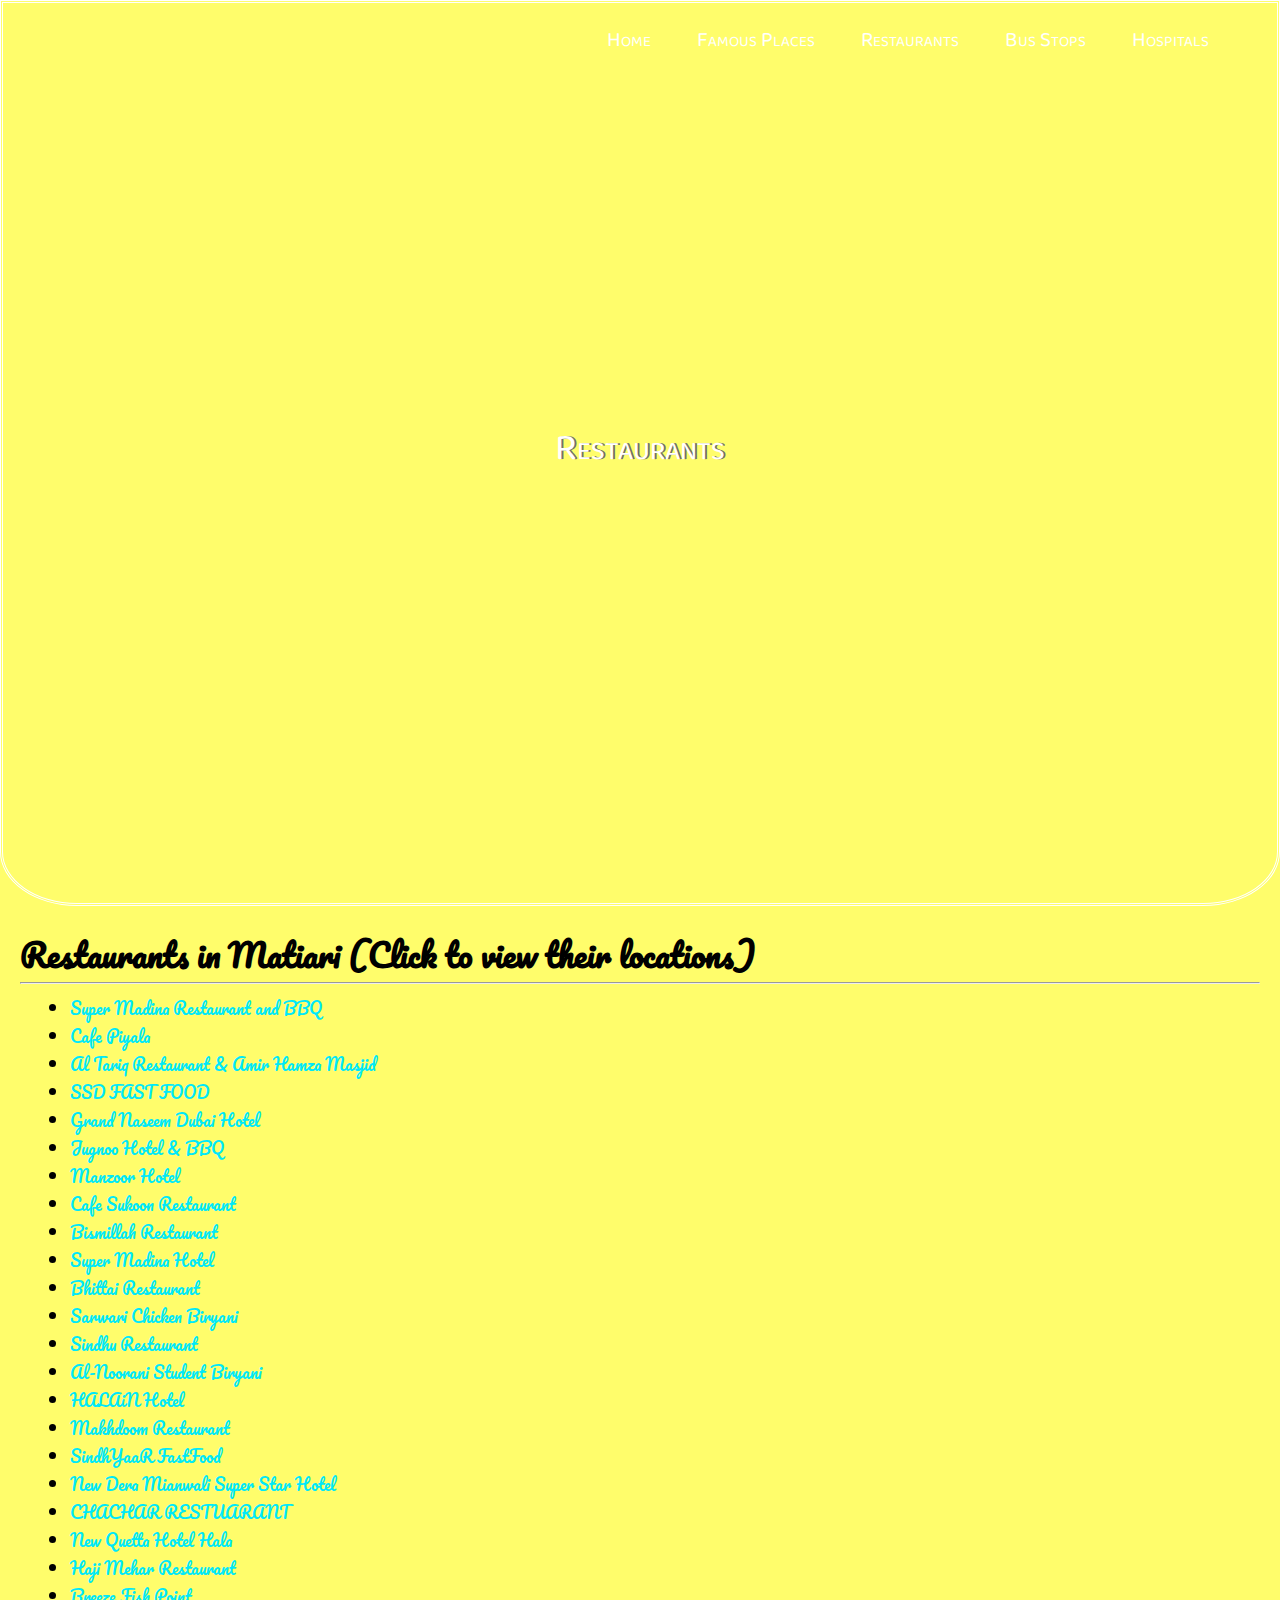
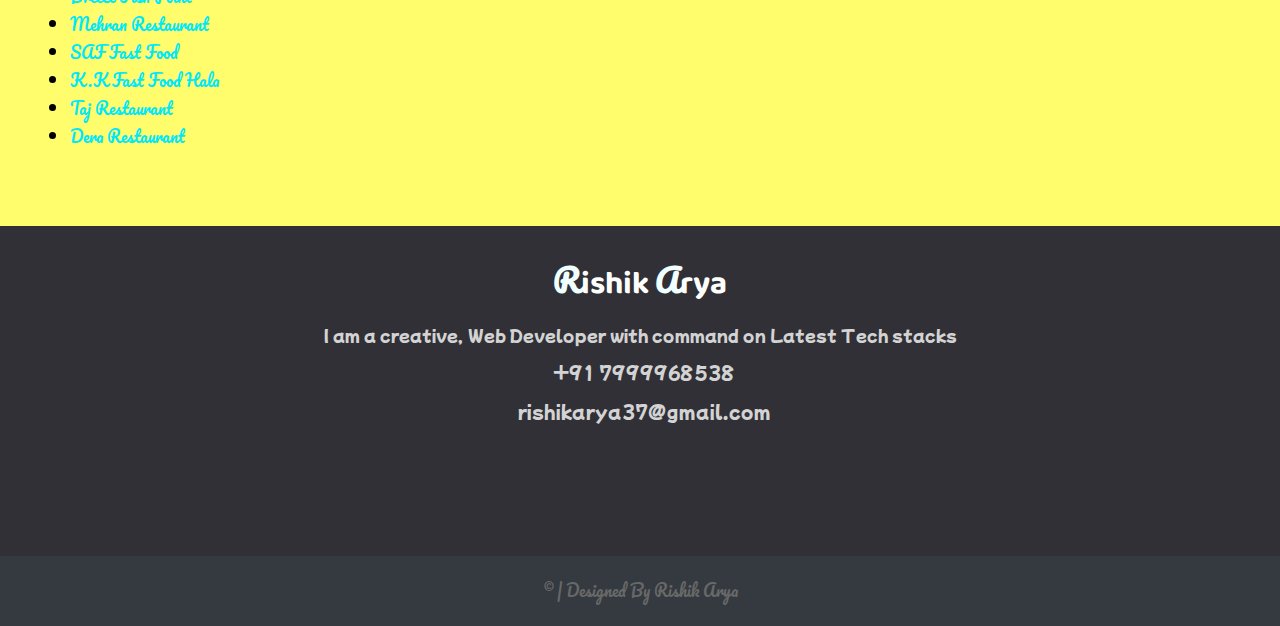
<file: restaurants.html>
<!DOCTYPE html>
<html lang="en">
<head>
    <link
    href="https://fonts.googleapis.com/css2?family=Poppins:wght@500&display=swap"
    rel="stylesheet"
  />
  <link
    rel="stylesheet"
    href="https://pro.fontawesome.com/releases/v5.10.0/css/all.css"
    integrity="sha384-AYmEC3Yw5cVb3ZcuHtOA93w35dYTsvhLPVnYs9eStHfGJvOvKxVfELGroGkvsg+p"
    crossorigin="anonymous"
  />
    <meta charset="UTF-8">
    <meta http-equiv="X-UA-Compatible" content="IE=edge">
    <meta name="viewport" content="width=device-width, initial-scale=1.0">
    <title>Document</title>
    <link rel="stylesheet" href="style.css" type="text/css">
</head>
<body>
    <header>
        <nav>
            <div class="main">
                <ul class="main-list">
                    <li class="main-list-item"><a href="index.html">Home</a></li>
                    <li class="main-list-item">
                      <a href="famousplaces.html">Famous Places</a>
                    </li>
                    <li class="active main-list-item">
                      <a href="restaurants.html">Restaurants</a>
                    </li>
                    <li class="main-list-item"><a href="stop.html">Bus Stops</a></li>
                    <li class=" main-list-item">
                      <a href="hospital.html">Hospitals</a>
                    </li>
                  </ul>
            </div>
        </nav>
        <div class="title">
            <span class="heading"> Restaurants</span>
        </div>
    </header>



<div class="page-wrapper">
    <main>
        <div class="history">
            <h1 class="history-heading1">
                Restaurants in Matiari (Click to view their locations)
              </h1>
              <hr />    

              <ul class="history-list restaurants">
                <li>
                    <a
                      class="restaurants-link"
                      href="https://www.google.com/search?q=restaurants%20in%20matiari%20district&oq=restaurants+in+matiari+district&aqs=chrome.0.69i59.4623j0j4&sourceid=chrome&ie=UTF-8&sxsrf=ALeKk01RI_RBaVfwf7QRBVNTLKUQHHy0GA:1592802526367&npsic=0&rflfq=1&rlha=0&rllag=25642350,68472630,10012&tbm=lcl&rldimm=9362989293710122053&lqi=Ch9yZXN0YXVyYW50cyBpbiBtYXRpYXJpIGRpc3RyaWN0SOSGkoCIq4CACFo0CgtyZXN0YXVyYW50cxAAGAAYAiIfcmVzdGF1cmFudHMgaW4gbWF0aWFyaSBkaXN0cmljdA&phdesc=oTXTohQ2AwM&ved=2ahUKEwjz7Z_m05TqAhWxAGMBHT8qCVYQvS4wAHoECAsQJw&rldoc=1&tbs=lrf:!1m4!1u3!2m2!3m1!1e1!1m4!1u2!2m2!2m1!1e1!1m4!1u16!2m2!16m1!1e1!1m4!1u16!2m2!16m1!1e2!2m1!1e2!2m1!1e16!2m1!1e3!3sIAE,lf:1,lf_ui:9&rlst=f#rlfi=hd:;si:9362989293710122053,l,Ch9yZXN0YXVyYW50cyBpbiBtYXRpYXJpIGRpc3RyaWN0SOSGkoCIq4CACFo0CgtyZXN0YXVyYW50cxAAGAAYAiIfcmVzdGF1cmFudHMgaW4gbWF0aWFyaSBkaXN0cmljdA,y,oTXTohQ2AwM;mv:[[25.8924411,68.57090649999999],[25.539701200000003,68.3972445]];tbs:lrf:!1m4!1u3!2m2!3m1!1e1!1m4!1u2!2m2!2m1!1e1!1m4!1u16!2m2!16m1!1e1!1m4!1u16!2m2!16m1!1e2!2m1!1e2!2m1!1e16!2m1!1e3!3sIAE,lf:1,lf_ui:9"
                      target="_blank"
                    >
                      Super Madina Restaurant and BBQ</a
                    >
                  </li>
                  <li>
                    <a
                      class="restaurants-link"
                      href="https://www.google.com/search?q=restaurants%20in%20matiari%20district&oq=restaurants+in+matiari+district&aqs=chrome.0.69i59.4623j0j4&sourceid=chrome&ie=UTF-8&sxsrf=ALeKk01RI_RBaVfwf7QRBVNTLKUQHHy0GA:1592802526367&npsic=0&rflfq=1&rlha=0&rllag=25642350,68472630,10012&tbm=lcl&rldimm=9362989293710122053&lqi=Ch9yZXN0YXVyYW50cyBpbiBtYXRpYXJpIGRpc3RyaWN0SOSGkoCIq4CACFo0CgtyZXN0YXVyYW50cxAAGAAYAiIfcmVzdGF1cmFudHMgaW4gbWF0aWFyaSBkaXN0cmljdA&phdesc=oTXTohQ2AwM&ved=2ahUKEwjz7Z_m05TqAhWxAGMBHT8qCVYQvS4wAHoECAsQJw&rldoc=1&tbs=lrf:!1m4!1u3!2m2!3m1!1e1!1m4!1u2!2m2!2m1!1e1!1m4!1u16!2m2!16m1!1e1!1m4!1u16!2m2!16m1!1e2!2m1!1e2!2m1!1e16!2m1!1e3!3sIAE,lf:1,lf_ui:9&rlst=f#rlfi=hd:;si:8043691933342893211,l,Ch9yZXN0YXVyYW50cyBpbiBtYXRpYXJpIGRpc3RyaWN0Wi4KC3Jlc3RhdXJhbnRzIh9yZXN0YXVyYW50cyBpbiBtYXRpYXJpIGRpc3RyaWN0,y,hU8-gZzwCig;mv:[[25.8924411,68.57090649999999],[25.539701200000003,68.3972445]];tbs:lrf:!1m4!1u3!2m2!3m1!1e1!1m4!1u2!2m2!2m1!1e1!1m4!1u16!2m2!16m1!1e1!1m4!1u16!2m2!16m1!1e2!2m1!1e2!2m1!1e16!2m1!1e3!3sIAE,lf:1,lf_ui:9"
                      target="_blank"
                    >
                      Cafe Piyala</a
                    >
                  </li>
                  <li>
                    <a
                      class="restaurants-link"
                      href="https://www.google.com/search?q=restaurants%20in%20matiari%20district&oq=restaurants+in+matiari+district&aqs=chrome.0.69i59.4623j0j4&sourceid=chrome&ie=UTF-8&sxsrf=ALeKk01RI_RBaVfwf7QRBVNTLKUQHHy0GA:1592802526367&npsic=0&rflfq=1&rlha=0&rllag=25642350,68472630,10012&tbm=lcl&rldimm=9362989293710122053&lqi=Ch9yZXN0YXVyYW50cyBpbiBtYXRpYXJpIGRpc3RyaWN0SOSGkoCIq4CACFo0CgtyZXN0YXVyYW50cxAAGAAYAiIfcmVzdGF1cmFudHMgaW4gbWF0aWFyaSBkaXN0cmljdA&phdesc=oTXTohQ2AwM&ved=2ahUKEwjz7Z_m05TqAhWxAGMBHT8qCVYQvS4wAHoECAsQJw&rldoc=1&tbs=lrf:!1m4!1u3!2m2!3m1!1e1!1m4!1u2!2m2!2m1!1e1!1m4!1u16!2m2!16m1!1e1!1m4!1u16!2m2!16m1!1e2!2m1!1e2!2m1!1e16!2m1!1e3!3sIAE,lf:1,lf_ui:9&rlst=f#rlfi=hd:;si:14024381776710537103,l,Ch9yZXN0YXVyYW50cyBpbiBtYXRpYXJpIGRpc3RyaWN0Wi4KC3Jlc3RhdXJhbnRzIh9yZXN0YXVyYW50cyBpbiBtYXRpYXJpIGRpc3RyaWN0,y,cKlwMxAv4Z0;mv:[[25.8924411,68.57090649999999],[25.539701200000003,68.3972445]];tbs:lrf:!1m4!1u3!2m2!3m1!1e1!1m4!1u2!2m2!2m1!1e1!1m4!1u16!2m2!16m1!1e1!1m4!1u16!2m2!16m1!1e2!2m1!1e2!2m1!1e16!2m1!1e3!3sIAE,lf:1,lf_ui:9"
                      target="_blank"
                    >
                      Al Tariq Restaurant & Amir Hamza Masjid
                    </a>
                  </li>
                  <li>
                    <a
                      class="restaurants-link"
                      href="https://www.google.com/search?q=restaurants%20in%20matiari%20district&oq=restaurants+in+matiari+district&aqs=chrome.0.69i59.4623j0j4&sourceid=chrome&ie=UTF-8&sxsrf=ALeKk01RI_RBaVfwf7QRBVNTLKUQHHy0GA:1592802526367&npsic=0&rflfq=1&rlha=0&rllag=25642350,68472630,10012&tbm=lcl&rldimm=9362989293710122053&lqi=Ch9yZXN0YXVyYW50cyBpbiBtYXRpYXJpIGRpc3RyaWN0SOSGkoCIq4CACFo0CgtyZXN0YXVyYW50cxAAGAAYAiIfcmVzdGF1cmFudHMgaW4gbWF0aWFyaSBkaXN0cmljdA&phdesc=oTXTohQ2AwM&ved=2ahUKEwjz7Z_m05TqAhWxAGMBHT8qCVYQvS4wAHoECAsQJw&rldoc=1&tbs=lrf:!1m4!1u3!2m2!3m1!1e1!1m4!1u2!2m2!2m1!1e1!1m4!1u16!2m2!16m1!1e1!1m4!1u16!2m2!16m1!1e2!2m1!1e2!2m1!1e16!2m1!1e3!3sIAE,lf:1,lf_ui:9&rlst=f#rlfi=hd:;si:10176156837015982708,l,Ch9yZXN0YXVyYW50cyBpbiBtYXRpYXJpIGRpc3RyaWN0Wi4KC3Jlc3RhdXJhbnRzIh9yZXN0YXVyYW50cyBpbiBtYXRpYXJpIGRpc3RyaWN0,y,wqOxpJENQQ4;mv:[[25.8924411,68.57090649999999],[25.539701200000003,68.3972445]];tbs:lrf:!1m4!1u3!2m2!3m1!1e1!1m4!1u2!2m2!2m1!1e1!1m4!1u16!2m2!16m1!1e1!1m4!1u16!2m2!16m1!1e2!2m1!1e2!2m1!1e16!2m1!1e3!3sIAE,lf:1,lf_ui:9"
                      target="_blank"
                    >
                      SSD FAST FOOD
                    </a>
                  </li>
                  <li>
                    <a
                      class="restaurants-link"
                      href="https://www.google.com/search?q=restaurants%20in%20matiari%20district&oq=restaurants+in+matiari+district&aqs=chrome.0.69i59.4623j0j4&sourceid=chrome&ie=UTF-8&sxsrf=ALeKk01RI_RBaVfwf7QRBVNTLKUQHHy0GA:1592802526367&npsic=0&rflfq=1&rlha=0&rllag=25642350,68472630,10012&tbm=lcl&rldimm=9362989293710122053&lqi=Ch9yZXN0YXVyYW50cyBpbiBtYXRpYXJpIGRpc3RyaWN0SOSGkoCIq4CACFo0CgtyZXN0YXVyYW50cxAAGAAYAiIfcmVzdGF1cmFudHMgaW4gbWF0aWFyaSBkaXN0cmljdA&phdesc=oTXTohQ2AwM&ved=2ahUKEwjz7Z_m05TqAhWxAGMBHT8qCVYQvS4wAHoECAsQJw&rldoc=1&tbs=lrf:!1m4!1u3!2m2!3m1!1e1!1m4!1u2!2m2!2m1!1e1!1m4!1u16!2m2!16m1!1e1!1m4!1u16!2m2!16m1!1e2!2m1!1e2!2m1!1e16!2m1!1e3!3sIAE,lf:1,lf_ui:9&rlst=f#rlfi=hd:;si:3116918069961908150,l,Ch9yZXN0YXVyYW50cyBpbiBtYXRpYXJpIGRpc3RyaWN0Wi4KC3Jlc3RhdXJhbnRzIh9yZXN0YXVyYW50cyBpbiBtYXRpYXJpIGRpc3RyaWN0,y,-BKNyZGwnho;mv:[[25.8924411,68.57090649999999],[25.539701200000003,68.3972445]];tbs:lrf:!1m4!1u3!2m2!3m1!1e1!1m4!1u2!2m2!2m1!1e1!1m4!1u16!2m2!16m1!1e1!1m4!1u16!2m2!16m1!1e2!2m1!1e2!2m1!1e16!2m1!1e3!3sIAE,lf:1,lf_ui:9"
                      target="_blank"
                    >
                      Grand Naseem Dubai Hotel
                    </a>
                  </li>
                  <li>
                    <a
                      class="restaurants-link"
                      href="https://www.google.com/search?q=restaurants%20in%20matiari%20district&oq=restaurants+in+matiari+district&aqs=chrome.0.69i59.4623j0j4&sourceid=chrome&ie=UTF-8&sxsrf=ALeKk01RI_RBaVfwf7QRBVNTLKUQHHy0GA:1592802526367&npsic=0&rflfq=1&rlha=0&rllag=25642350,68472630,10012&tbm=lcl&rldimm=9362989293710122053&lqi=Ch9yZXN0YXVyYW50cyBpbiBtYXRpYXJpIGRpc3RyaWN0SOSGkoCIq4CACFo0CgtyZXN0YXVyYW50cxAAGAAYAiIfcmVzdGF1cmFudHMgaW4gbWF0aWFyaSBkaXN0cmljdA&phdesc=oTXTohQ2AwM&ved=2ahUKEwjz7Z_m05TqAhWxAGMBHT8qCVYQvS4wAHoECAsQJw&rldoc=1&tbs=lrf:!1m4!1u3!2m2!3m1!1e1!1m4!1u2!2m2!2m1!1e1!1m4!1u16!2m2!16m1!1e1!1m4!1u16!2m2!16m1!1e2!2m1!1e2!2m1!1e16!2m1!1e3!3sIAE,lf:1,lf_ui:9&rlst=f#rlfi=hd:;si:3300207215119214362,l,Ch9yZXN0YXVyYW50cyBpbiBtYXRpYXJpIGRpc3RyaWN0Wi4KC3Jlc3RhdXJhbnRzIh9yZXN0YXVyYW50cyBpbiBtYXRpYXJpIGRpc3RyaWN0,y,S-cpb6mpj3g;mv:[[25.8924411,68.57090649999999],[25.539701200000003,68.3972445]];tbs:lrf:!1m4!1u3!2m2!3m1!1e1!1m4!1u2!2m2!2m1!1e1!1m4!1u16!2m2!16m1!1e1!1m4!1u16!2m2!16m1!1e2!2m1!1e2!2m1!1e16!2m1!1e3!3sIAE,lf:1,lf_ui:9"
                      target="_blank"
                    >
                      Jugnoo Hotel & BBQ
                    </a>
                  </li>
                  <li>
                    <a
                      class="restaurants-link"
                      href="https://www.google.com/search?q=restaurants%20in%20matiari%20district&oq=restaurants+in+matiari+district&aqs=chrome.0.69i59.4623j0j4&sourceid=chrome&ie=UTF-8&sxsrf=ALeKk01RI_RBaVfwf7QRBVNTLKUQHHy0GA:1592802526367&npsic=0&rflfq=1&rlha=0&rllag=25642350,68472630,10012&tbm=lcl&rldimm=9362989293710122053&lqi=Ch9yZXN0YXVyYW50cyBpbiBtYXRpYXJpIGRpc3RyaWN0SOSGkoCIq4CACFo0CgtyZXN0YXVyYW50cxAAGAAYAiIfcmVzdGF1cmFudHMgaW4gbWF0aWFyaSBkaXN0cmljdA&phdesc=oTXTohQ2AwM&ved=2ahUKEwjz7Z_m05TqAhWxAGMBHT8qCVYQvS4wAHoECAsQJw&rldoc=1&tbs=lrf:!1m4!1u3!2m2!3m1!1e1!1m4!1u2!2m2!2m1!1e1!1m4!1u16!2m2!16m1!1e1!1m4!1u16!2m2!16m1!1e2!2m1!1e2!2m1!1e16!2m1!1e3!3sIAE,lf:1,lf_ui:9&rlst=f#rlfi=hd:;si:8257358964245324537,l,Ch9yZXN0YXVyYW50cyBpbiBtYXRpYXJpIGRpc3RyaWN0Wi4KC3Jlc3RhdXJhbnRzIh9yZXN0YXVyYW50cyBpbiBtYXRpYXJpIGRpc3RyaWN0,y,YqL5ZIriZ3A;mv:[[25.8924411,68.57090649999999],[25.539701200000003,68.3972445]];tbs:lrf:!1m4!1u3!2m2!3m1!1e1!1m4!1u2!2m2!2m1!1e1!1m4!1u16!2m2!16m1!1e1!1m4!1u16!2m2!16m1!1e2!2m1!1e2!2m1!1e16!2m1!1e3!3sIAE,lf:1,lf_ui:9"
                      target="_blank"
                    >
                      Manzoor Hotel
                    </a>
                  </li>
                  <li>
                    <a
                      class="restaurants-link"
                      href="https://www.google.com/search?q=restaurants%20in%20matiari%20district&oq=restaurants+in+matiari+district&aqs=chrome.0.69i59.4623j0j4&sourceid=chrome&ie=UTF-8&sxsrf=ALeKk01RI_RBaVfwf7QRBVNTLKUQHHy0GA:1592802526367&npsic=0&rflfq=1&rlha=0&rllag=25642350,68472630,10012&tbm=lcl&rldimm=9362989293710122053&lqi=Ch9yZXN0YXVyYW50cyBpbiBtYXRpYXJpIGRpc3RyaWN0SOSGkoCIq4CACFo0CgtyZXN0YXVyYW50cxAAGAAYAiIfcmVzdGF1cmFudHMgaW4gbWF0aWFyaSBkaXN0cmljdA&phdesc=oTXTohQ2AwM&ved=2ahUKEwjz7Z_m05TqAhWxAGMBHT8qCVYQvS4wAHoECAsQJw&rldoc=1&tbs=lrf:!1m4!1u3!2m2!3m1!1e1!1m4!1u2!2m2!2m1!1e1!1m4!1u16!2m2!16m1!1e1!1m4!1u16!2m2!16m1!1e2!2m1!1e2!2m1!1e16!2m1!1e3!3sIAE,lf:1,lf_ui:9&rlst=f#rlfi=hd:;si:12103917200676876189,l,Ch9yZXN0YXVyYW50cyBpbiBtYXRpYXJpIGRpc3RyaWN0Wi4KC3Jlc3RhdXJhbnRzIh9yZXN0YXVyYW50cyBpbiBtYXRpYXJpIGRpc3RyaWN0,y,mmUTOq51T3k;mv:[[25.8924411,68.57090649999999],[25.539701200000003,68.3972445]];tbs:lrf:!1m4!1u3!2m2!3m1!1e1!1m4!1u2!2m2!2m1!1e1!1m4!1u16!2m2!16m1!1e1!1m4!1u16!2m2!16m1!1e2!2m1!1e2!2m1!1e16!2m1!1e3!3sIAE,lf:1,lf_ui:9"
                      target="_blank"
                    >
                      Cafe Sukoon Restaurant
                    </a>
                  </li>
                  <li>
                    <a
                      class="restaurants-link"
                      href="https://www.google.com/search?q=restaurants%20in%20matiari%20district&oq=restaurants+in+matiari+district&aqs=chrome.0.69i59.4623j0j4&sourceid=chrome&ie=UTF-8&sxsrf=ALeKk01RI_RBaVfwf7QRBVNTLKUQHHy0GA:1592802526367&npsic=0&rflfq=1&rlha=0&rllag=25642350,68472630,10012&tbm=lcl&rldimm=9362989293710122053&lqi=Ch9yZXN0YXVyYW50cyBpbiBtYXRpYXJpIGRpc3RyaWN0SOSGkoCIq4CACFo0CgtyZXN0YXVyYW50cxAAGAAYAiIfcmVzdGF1cmFudHMgaW4gbWF0aWFyaSBkaXN0cmljdA&phdesc=oTXTohQ2AwM&ved=2ahUKEwjz7Z_m05TqAhWxAGMBHT8qCVYQvS4wAHoECAsQJw&rldoc=1&tbs=lrf:!1m4!1u3!2m2!3m1!1e1!1m4!1u2!2m2!2m1!1e1!1m4!1u16!2m2!16m1!1e1!1m4!1u16!2m2!16m1!1e2!2m1!1e2!2m1!1e16!2m1!1e3!3sIAE,lf:1,lf_ui:9&rlst=f#rlfi=hd:;si:6857665027107445843,l,Ch9yZXN0YXVyYW50cyBpbiBtYXRpYXJpIGRpc3RyaWN0Wi4KC3Jlc3RhdXJhbnRzIh9yZXN0YXVyYW50cyBpbiBtYXRpYXJpIGRpc3RyaWN0;mv:[[25.8924411,68.57090649999999],[25.539701200000003,68.3972445]];tbs:lrf:!1m4!1u3!2m2!3m1!1e1!1m4!1u2!2m2!2m1!1e1!1m4!1u16!2m2!16m1!1e1!1m4!1u16!2m2!16m1!1e2!2m1!1e2!2m1!1e16!2m1!1e3!3sIAE,lf:1,lf_ui:9"
                      target="_blank"
                    >
                      Bismillah Restaurant
                    </a>
                  </li>
                  <li>
                    <a
                      class="restaurants-link"
                      href="https://www.google.com/search?q=restaurants%20in%20matiari%20district&oq=restaurants+in+matiari+district&aqs=chrome.0.69i59.4623j0j4&sourceid=chrome&ie=UTF-8&sxsrf=ALeKk01RI_RBaVfwf7QRBVNTLKUQHHy0GA:1592802526367&npsic=0&rflfq=1&rlha=0&rllag=25642350,68472630,10012&tbm=lcl&rldimm=9362989293710122053&lqi=Ch9yZXN0YXVyYW50cyBpbiBtYXRpYXJpIGRpc3RyaWN0SOSGkoCIq4CACFo0CgtyZXN0YXVyYW50cxAAGAAYAiIfcmVzdGF1cmFudHMgaW4gbWF0aWFyaSBkaXN0cmljdA&phdesc=oTXTohQ2AwM&ved=2ahUKEwjz7Z_m05TqAhWxAGMBHT8qCVYQvS4wAHoECAsQJw&rldoc=1&tbs=lrf:!1m4!1u3!2m2!3m1!1e1!1m4!1u2!2m2!2m1!1e1!1m4!1u16!2m2!16m1!1e1!1m4!1u16!2m2!16m1!1e2!2m1!1e2!2m1!1e16!2m1!1e3!3sIAE,lf:1,lf_ui:9&rlst=f#rlfi=hd:;si:6519062608630138408,l,Ch9yZXN0YXVyYW50cyBpbiBtYXRpYXJpIGRpc3RyaWN0SKzai_uUq4CACFo0CgtyZXN0YXVyYW50cxAAGAAYAiIfcmVzdGF1cmFudHMgaW4gbWF0aWFyaSBkaXN0cmljdA,y,JfRljPRlQ2M;mv:[[25.8924411,68.57090649999999],[25.539701200000003,68.3972445]];tbs:lrf:!1m4!1u3!2m2!3m1!1e1!1m4!1u2!2m2!2m1!1e1!1m4!1u16!2m2!16m1!1e1!1m4!1u16!2m2!16m1!1e2!2m1!1e2!2m1!1e16!2m1!1e3!3sIAE,lf:1,lf_ui:9"
                      target="_blank"
                    >
                      Super Madina Hotel
                    </a>
                  </li>
                  <li>
                    <a
                      class="restaurants-link"
                      href="https://www.google.com/search?q=restaurants%20in%20matiari%20district&oq=restaurants+in+matiari+district&aqs=chrome.0.69i59.4623j0j4&sourceid=chrome&ie=UTF-8&sxsrf=ALeKk01RI_RBaVfwf7QRBVNTLKUQHHy0GA:1592802526367&npsic=0&rflfq=1&rlha=0&rllag=25642350,68472630,10012&tbm=lcl&rldimm=9362989293710122053&lqi=Ch9yZXN0YXVyYW50cyBpbiBtYXRpYXJpIGRpc3RyaWN0SOSGkoCIq4CACFo0CgtyZXN0YXVyYW50cxAAGAAYAiIfcmVzdGF1cmFudHMgaW4gbWF0aWFyaSBkaXN0cmljdA&phdesc=oTXTohQ2AwM&ved=2ahUKEwjz7Z_m05TqAhWxAGMBHT8qCVYQvS4wAHoECAsQJw&rldoc=1&tbs=lrf:!1m4!1u3!2m2!3m1!1e1!1m4!1u2!2m2!2m1!1e1!1m4!1u16!2m2!16m1!1e1!1m4!1u16!2m2!16m1!1e2!2m1!1e2!2m1!1e16!2m1!1e3!3sIAE,lf:1,lf_ui:9&rlst=f#rlfi=hd:;si:13896379252263902596,l,Ch9yZXN0YXVyYW50cyBpbiBtYXRpYXJpIGRpc3RyaWN0Wi4KC3Jlc3RhdXJhbnRzIh9yZXN0YXVyYW50cyBpbiBtYXRpYXJpIGRpc3RyaWN0,y,ySDpQIiJVt8;mv:[[25.8924411,68.57090649999999],[25.539701200000003,68.3972445]];tbs:lrf:!1m4!1u3!2m2!3m1!1e1!1m4!1u2!2m2!2m1!1e1!1m4!1u16!2m2!16m1!1e1!1m4!1u16!2m2!16m1!1e2!2m1!1e2!2m1!1e16!2m1!1e3!3sIAE,lf:1,lf_ui:9"
                      target="_blank"
                    >
                      Bhittai Restaurant
                    </a>
                  </li>
                  <li>
                    <a
                      class="restaurants-link"
                      href="https://www.google.com/search?q=restaurants%20in%20matiari%20district&oq=restaurants+in+matiari+district&aqs=chrome.0.69i59.4623j0j4&sourceid=chrome&ie=UTF-8&sxsrf=ALeKk01RI_RBaVfwf7QRBVNTLKUQHHy0GA:1592802526367&npsic=0&rflfq=1&rlha=0&rllag=25642350,68472630,10012&tbm=lcl&rldimm=9362989293710122053&lqi=Ch9yZXN0YXVyYW50cyBpbiBtYXRpYXJpIGRpc3RyaWN0SOSGkoCIq4CACFo0CgtyZXN0YXVyYW50cxAAGAAYAiIfcmVzdGF1cmFudHMgaW4gbWF0aWFyaSBkaXN0cmljdA&phdesc=oTXTohQ2AwM&ved=2ahUKEwjz7Z_m05TqAhWxAGMBHT8qCVYQvS4wAHoECAsQJw&rldoc=1&tbs=lrf:!1m4!1u3!2m2!3m1!1e1!1m4!1u2!2m2!2m1!1e1!1m4!1u16!2m2!16m1!1e1!1m4!1u16!2m2!16m1!1e2!2m1!1e2!2m1!1e16!2m1!1e3!3sIAE,lf:1,lf_ui:9&rlst=f#rlfi=hd:;si:17168307413784442477,l,Ch9yZXN0YXVyYW50cyBpbiBtYXRpYXJpIGRpc3RyaWN0Wi4KC3Jlc3RhdXJhbnRzIh9yZXN0YXVyYW50cyBpbiBtYXRpYXJpIGRpc3RyaWN0;mv:[[25.8924411,68.57090649999999],[25.539701200000003,68.3972445]];tbs:lrf:!1m4!1u3!2m2!3m1!1e1!1m4!1u2!2m2!2m1!1e1!1m4!1u16!2m2!16m1!1e1!1m4!1u16!2m2!16m1!1e2!2m1!1e2!2m1!1e16!2m1!1e3!3sIAE,lf:1,lf_ui:9"
                      target="_blank"
                    >
                      Sarwari Chicken Biryani
                    </a>
                  </li>
                  <li>
                    <a
                      class="restaurants-link"
                      href="https://www.google.com/search?q=restaurants%20in%20matiari%20district&oq=restaurants+in+matiari+district&aqs=chrome.0.69i59.4623j0j4&sourceid=chrome&ie=UTF-8&sxsrf=ALeKk01RI_RBaVfwf7QRBVNTLKUQHHy0GA:1592802526367&npsic=0&rflfq=1&rlha=0&rllag=25642350,68472630,10012&tbm=lcl&rldimm=9362989293710122053&lqi=Ch9yZXN0YXVyYW50cyBpbiBtYXRpYXJpIGRpc3RyaWN0SOSGkoCIq4CACFo0CgtyZXN0YXVyYW50cxAAGAAYAiIfcmVzdGF1cmFudHMgaW4gbWF0aWFyaSBkaXN0cmljdA&phdesc=oTXTohQ2AwM&ved=2ahUKEwjz7Z_m05TqAhWxAGMBHT8qCVYQvS4wAHoECAsQJw&rldoc=1&tbs=lrf:!1m4!1u3!2m2!3m1!1e1!1m4!1u2!2m2!2m1!1e1!1m4!1u16!2m2!16m1!1e1!1m4!1u16!2m2!16m1!1e2!2m1!1e2!2m1!1e16!2m1!1e3!3sIAE,lf:1,lf_ui:9&rlst=f#rlfi=hd:;si:9625853318299241535,l,Ch9yZXN0YXVyYW50cyBpbiBtYXRpYXJpIGRpc3RyaWN0Wi4KC3Jlc3RhdXJhbnRzIh9yZXN0YXVyYW50cyBpbiBtYXRpYXJpIGRpc3RyaWN0;mv:[[25.8924411,68.57090649999999],[25.539701200000003,68.3972445]];tbs:lrf:!1m4!1u3!2m2!3m1!1e1!1m4!1u2!2m2!2m1!1e1!1m4!1u16!2m2!16m1!1e1!1m4!1u16!2m2!16m1!1e2!2m1!1e2!2m1!1e16!2m1!1e3!3sIAE,lf:1,lf_ui:9"
                      target="_blank"
                    >
                      Sindhu Restaurant
                    </a>
                  </li>
                  <li>
                    <a
                      class="restaurants-link"
                      href="https://www.google.com/search?q=restaurants%20in%20matiari%20district&oq=restaurants+in+matiari+district&aqs=chrome.0.69i59.4623j0j4&sourceid=chrome&ie=UTF-8&sxsrf=ALeKk01RI_RBaVfwf7QRBVNTLKUQHHy0GA:1592802526367&npsic=0&rflfq=1&rlha=0&rllag=25642350,68472630,10012&tbm=lcl&rldimm=9362989293710122053&lqi=Ch9yZXN0YXVyYW50cyBpbiBtYXRpYXJpIGRpc3RyaWN0SOSGkoCIq4CACFo0CgtyZXN0YXVyYW50cxAAGAAYAiIfcmVzdGF1cmFudHMgaW4gbWF0aWFyaSBkaXN0cmljdA&phdesc=oTXTohQ2AwM&ved=2ahUKEwjz7Z_m05TqAhWxAGMBHT8qCVYQvS4wAHoECAsQJw&rldoc=1&tbs=lrf:!1m4!1u3!2m2!3m1!1e1!1m4!1u2!2m2!2m1!1e1!1m4!1u16!2m2!16m1!1e1!1m4!1u16!2m2!16m1!1e2!2m1!1e2!2m1!1e16!2m1!1e3!3sIAE,lf:1,lf_ui:9&rlst=f#rlfi=hd:;si:11835677524064313469,l,Ch9yZXN0YXVyYW50cyBpbiBtYXRpYXJpIGRpc3RyaWN0Wi4KC3Jlc3RhdXJhbnRzIh9yZXN0YXVyYW50cyBpbiBtYXRpYXJpIGRpc3RyaWN0;mv:[[25.8924411,68.57090649999999],[25.539701200000003,68.3972445]];tbs:lrf:!1m4!1u3!2m2!3m1!1e1!1m4!1u2!2m2!2m1!1e1!1m4!1u16!2m2!16m1!1e1!1m4!1u16!2m2!16m1!1e2!2m1!1e2!2m1!1e16!2m1!1e3!3sIAE,lf:1,lf_ui:9"
                      target="_blank"
                    >
                      Al-Noorani Student Biryani
                    </a>
                  </li>
                  <li>
                    <a
                      class="restaurants-link"
                      href="https://www.google.com/search?q=restaurants%20in%20matiari%20district&oq=restaurants+in+matiari+district&aqs=chrome.0.69i59.4623j0j4&sourceid=chrome&ie=UTF-8&sxsrf=ALeKk01RI_RBaVfwf7QRBVNTLKUQHHy0GA:1592802526367&npsic=0&rflfq=1&rlha=0&rllag=25642350,68472630,10012&tbm=lcl&rldimm=9362989293710122053&lqi=Ch9yZXN0YXVyYW50cyBpbiBtYXRpYXJpIGRpc3RyaWN0SOSGkoCIq4CACFo0CgtyZXN0YXVyYW50cxAAGAAYAiIfcmVzdGF1cmFudHMgaW4gbWF0aWFyaSBkaXN0cmljdA&phdesc=oTXTohQ2AwM&ved=2ahUKEwjz7Z_m05TqAhWxAGMBHT8qCVYQvS4wAHoECAsQJw&rldoc=1&tbs=lrf:!1m4!1u3!2m2!3m1!1e1!1m4!1u2!2m2!2m1!1e1!1m4!1u16!2m2!16m1!1e1!1m4!1u16!2m2!16m1!1e2!2m1!1e2!2m1!1e16!2m1!1e3!3sIAE,lf:1,lf_ui:9&rlst=f#rlfi=hd:;si:2816194597013340732,l,Ch9yZXN0YXVyYW50cyBpbiBtYXRpYXJpIGRpc3RyaWN0Wi4KC3Jlc3RhdXJhbnRzIh9yZXN0YXVyYW50cyBpbiBtYXRpYXJpIGRpc3RyaWN0,y,vd6So1ZMvlE;mv:[[25.8924411,68.57090649999999],[25.539701200000003,68.3972445]];tbs:lrf:!1m4!1u3!2m2!3m1!1e1!1m4!1u2!2m2!2m1!1e1!1m4!1u16!2m2!16m1!1e1!1m4!1u16!2m2!16m1!1e2!2m1!1e2!2m1!1e16!2m1!1e3!3sIAE,lf:1,lf_ui:9"
                      target="_blank"
                    >
                      HALAiN Hotel
                    </a>
                  </li>
                  <li>
                    <a
                      class="restaurants-link"
                      href="https://www.google.com/search?q=restaurants%20in%20matiari%20district&oq=restaurants+in+matiari+district&aqs=chrome.0.69i59.4623j0j4&sourceid=chrome&ie=UTF-8&sxsrf=ALeKk01RI_RBaVfwf7QRBVNTLKUQHHy0GA:1592802526367&npsic=0&rflfq=1&rlha=0&rllag=25642350,68472630,10012&tbm=lcl&rldimm=9362989293710122053&lqi=Ch9yZXN0YXVyYW50cyBpbiBtYXRpYXJpIGRpc3RyaWN0SOSGkoCIq4CACFo0CgtyZXN0YXVyYW50cxAAGAAYAiIfcmVzdGF1cmFudHMgaW4gbWF0aWFyaSBkaXN0cmljdA&phdesc=oTXTohQ2AwM&ved=2ahUKEwjz7Z_m05TqAhWxAGMBHT8qCVYQvS4wAHoECAsQJw&rldoc=1&tbs=lrf:!1m4!1u3!2m2!3m1!1e1!1m4!1u2!2m2!2m1!1e1!1m4!1u16!2m2!16m1!1e1!1m4!1u16!2m2!16m1!1e2!2m1!1e2!2m1!1e16!2m1!1e3!3sIAE,lf:1,lf_ui:9&rlst=f#rlfi=hd:;si:15165185223983821479,l,Ch9yZXN0YXVyYW50cyBpbiBtYXRpYXJpIGRpc3RyaWN0Wi4KC3Jlc3RhdXJhbnRzIh9yZXN0YXVyYW50cyBpbiBtYXRpYXJpIGRpc3RyaWN0;mv:[[25.8924411,68.57090649999999],[25.539701200000003,68.3972445]];tbs:lrf:!1m4!1u3!2m2!3m1!1e1!1m4!1u2!2m2!2m1!1e1!1m4!1u16!2m2!16m1!1e1!1m4!1u16!2m2!16m1!1e2!2m1!1e2!2m1!1e16!2m1!1e3!3sIAE,lf:1,lf_ui:9"
                      target="_blank"
                    >
                      Makhdoom Restaurant
                    </a>
                  </li>
                  <li>
                    <a
                      class="restaurants-link"
                      href="https://www.google.com/search?q=restaurants%20in%20matiari%20district&oq=restaurants+in+matiari+district&aqs=chrome.0.69i59.4623j0j4&sourceid=chrome&ie=UTF-8&sxsrf=ALeKk01RI_RBaVfwf7QRBVNTLKUQHHy0GA:1592802526367&npsic=0&rflfq=1&rlha=0&rllag=25642350,68472630,10012&tbm=lcl&rldimm=9362989293710122053&lqi=Ch9yZXN0YXVyYW50cyBpbiBtYXRpYXJpIGRpc3RyaWN0SOSGkoCIq4CACFo0CgtyZXN0YXVyYW50cxAAGAAYAiIfcmVzdGF1cmFudHMgaW4gbWF0aWFyaSBkaXN0cmljdA&phdesc=oTXTohQ2AwM&ved=2ahUKEwjz7Z_m05TqAhWxAGMBHT8qCVYQvS4wAHoECAsQJw&rldoc=1&tbs=lrf:!1m4!1u3!2m2!3m1!1e1!1m4!1u2!2m2!2m1!1e1!1m4!1u16!2m2!16m1!1e1!1m4!1u16!2m2!16m1!1e2!2m1!1e2!2m1!1e16!2m1!1e3!3sIAE,lf:1,lf_ui:9&rlst=f#rlfi=hd:;si:302897689850758120,l,Ch9yZXN0YXVyYW50cyBpbiBtYXRpYXJpIGRpc3RyaWN0Wi4KC3Jlc3RhdXJhbnRzIh9yZXN0YXVyYW50cyBpbiBtYXRpYXJpIGRpc3RyaWN0,y,hStFONlsG40;mv:[[25.8924411,68.57090649999999],[25.539701200000003,68.3972445]];tbs:lrf:!1m4!1u3!2m2!3m1!1e1!1m4!1u2!2m2!2m1!1e1!1m4!1u16!2m2!16m1!1e1!1m4!1u16!2m2!16m1!1e2!2m1!1e2!2m1!1e16!2m1!1e3!3sIAE,lf:1,lf_ui:9"
                      target="_blank"
                    >
                      SindhYaaR FastFood
                    </a>
                  </li>
                  <li>
                    <a
                      class="restaurants-link"
                      href="https://www.google.com/search?q=restaurants%20in%20matiari%20district&oq=restaurants+in+matiari+district&aqs=chrome.0.69i59.4623j0j4&sourceid=chrome&ie=UTF-8&sxsrf=ALeKk01RI_RBaVfwf7QRBVNTLKUQHHy0GA:1592802526367&npsic=0&rflfq=1&rlha=0&rllag=25642350,68472630,10012&tbm=lcl&rldimm=9362989293710122053&lqi=Ch9yZXN0YXVyYW50cyBpbiBtYXRpYXJpIGRpc3RyaWN0SOSGkoCIq4CACFo0CgtyZXN0YXVyYW50cxAAGAAYAiIfcmVzdGF1cmFudHMgaW4gbWF0aWFyaSBkaXN0cmljdA&phdesc=oTXTohQ2AwM&ved=2ahUKEwjz7Z_m05TqAhWxAGMBHT8qCVYQvS4wAHoECAsQJw&rldoc=1&tbs=lrf:!1m4!1u3!2m2!3m1!1e1!1m4!1u2!2m2!2m1!1e1!1m4!1u16!2m2!16m1!1e1!1m4!1u16!2m2!16m1!1e2!2m1!1e2!2m1!1e16!2m1!1e3!3sIAE,lf:1,lf_ui:9&rlst=f#rlfi=hd:;si:1589862489314190534,l,Ch9yZXN0YXVyYW50cyBpbiBtYXRpYXJpIGRpc3RyaWN0Wi4KC3Jlc3RhdXJhbnRzIh9yZXN0YXVyYW50cyBpbiBtYXRpYXJpIGRpc3RyaWN0,y,LooFcIWtORw;mv:[[25.8924411,68.57090649999999],[25.539701200000003,68.3972445]];tbs:lrf:!1m4!1u3!2m2!3m1!1e1!1m4!1u2!2m2!2m1!1e1!1m4!1u16!2m2!16m1!1e1!1m4!1u16!2m2!16m1!1e2!2m1!1e2!2m1!1e16!2m1!1e3!3sIAE,lf:1,lf_ui:9"
                      target="_blank"
                    >
                      New Dera Mianwali Super Star Hotel
                    </a>
                  </li>
                  <li>
                    <a
                      class="restaurants-link"
                      href="https://www.google.com/search?q=restaurants%20in%20matiari%20district&oq=restaurants+in+matiari+district&aqs=chrome.0.69i59.4623j0j4&sourceid=chrome&ie=UTF-8&sxsrf=ALeKk01RI_RBaVfwf7QRBVNTLKUQHHy0GA:1592802526367&npsic=0&rflfq=1&rlha=0&rllag=25642350,68472630,10012&tbm=lcl&rldimm=9362989293710122053&lqi=Ch9yZXN0YXVyYW50cyBpbiBtYXRpYXJpIGRpc3RyaWN0SOSGkoCIq4CACFo0CgtyZXN0YXVyYW50cxAAGAAYAiIfcmVzdGF1cmFudHMgaW4gbWF0aWFyaSBkaXN0cmljdA&phdesc=oTXTohQ2AwM&ved=2ahUKEwjz7Z_m05TqAhWxAGMBHT8qCVYQvS4wAHoECAsQJw&rldoc=1&tbs=lrf:!1m4!1u3!2m2!3m1!1e1!1m4!1u2!2m2!2m1!1e1!1m4!1u16!2m2!16m1!1e1!1m4!1u16!2m2!16m1!1e2!2m1!1e2!2m1!1e16!2m1!1e3!3sIAE,lf:1,lf_ui:9&rlst=f#rlfi=hd:;si:5257180606923957534,l,Ch9yZXN0YXVyYW50cyBpbiBtYXRpYXJpIGRpc3RyaWN0Wi4KC3Jlc3RhdXJhbnRzIh9yZXN0YXVyYW50cyBpbiBtYXRpYXJpIGRpc3RyaWN0,y,3PVBS40G7jk;mv:[[25.973388891655425,69.18522252753904],[25.410318039555293,67.95887365058591],null,[25.692186237730837,68.57204808906248],10];start:20;tbs:lrf:!1m4!1u3!2m2!3m1!1e1!1m4!1u2!2m2!2m1!1e1!1m4!1u16!2m2!16m1!1e1!1m4!1u16!2m2!16m1!1e2!2m1!1e2!2m1!1e16!2m1!1e3!3sIAE,lf:1,lf_ui:9"
                      target="_blank"
                    >
                      CHACHAR RESTUARANT
                    </a>
                  </li>
                  <li>
                    <a
                      class="restaurants-link"
                      href="https://www.google.com/search?q=restaurants%20in%20matiari%20district&oq=restaurants+in+matiari+district&aqs=chrome.0.69i59.4623j0j4&sourceid=chrome&ie=UTF-8&sxsrf=ALeKk01RI_RBaVfwf7QRBVNTLKUQHHy0GA:1592802526367&npsic=0&rflfq=1&rlha=0&rllag=25642350,68472630,10012&tbm=lcl&rldimm=9362989293710122053&lqi=Ch9yZXN0YXVyYW50cyBpbiBtYXRpYXJpIGRpc3RyaWN0SOSGkoCIq4CACFo0CgtyZXN0YXVyYW50cxAAGAAYAiIfcmVzdGF1cmFudHMgaW4gbWF0aWFyaSBkaXN0cmljdA&phdesc=oTXTohQ2AwM&ved=2ahUKEwjz7Z_m05TqAhWxAGMBHT8qCVYQvS4wAHoECAsQJw&rldoc=1&tbs=lrf:!1m4!1u3!2m2!3m1!1e1!1m4!1u2!2m2!2m1!1e1!1m4!1u16!2m2!16m1!1e1!1m4!1u16!2m2!16m1!1e2!2m1!1e2!2m1!1e16!2m1!1e3!3sIAE,lf:1,lf_ui:9&rlst=f#rlfi=hd:;si:2383439317628357908,l,Ch9yZXN0YXVyYW50cyBpbiBtYXRpYXJpIGRpc3RyaWN0Wi4KC3Jlc3RhdXJhbnRzIh9yZXN0YXVyYW50cyBpbiBtYXRpYXJpIGRpc3RyaWN0,y,8k7TKV7Nl74;mv:[[25.973388891655425,69.18522252753904],[25.410318039555293,67.95887365058591],null,[25.692186237730837,68.57204808906248],10];start:20;tbs:lrf:!1m4!1u3!2m2!3m1!1e1!1m4!1u2!2m2!2m1!1e1!1m4!1u16!2m2!16m1!1e1!1m4!1u16!2m2!16m1!1e2!2m1!1e2!2m1!1e16!2m1!1e3!3sIAE,lf:1,lf_ui:9"
                      target="_blank"
                    >
                      New Quetta Hotel Hala
                    </a>
                  </li>
                  <li>
                    <a
                      class="restaurants-link"
                      href="https://www.google.com/search?q=restaurants%20in%20matiari%20district&oq=restaurants+in+matiari+district&aqs=chrome.0.69i59.4623j0j4&sourceid=chrome&ie=UTF-8&sxsrf=ALeKk01RI_RBaVfwf7QRBVNTLKUQHHy0GA:1592802526367&npsic=0&rflfq=1&rlha=0&rllag=25642350,68472630,10012&tbm=lcl&rldimm=9362989293710122053&lqi=Ch9yZXN0YXVyYW50cyBpbiBtYXRpYXJpIGRpc3RyaWN0SOSGkoCIq4CACFo0CgtyZXN0YXVyYW50cxAAGAAYAiIfcmVzdGF1cmFudHMgaW4gbWF0aWFyaSBkaXN0cmljdA&phdesc=oTXTohQ2AwM&ved=2ahUKEwjz7Z_m05TqAhWxAGMBHT8qCVYQvS4wAHoECAsQJw&rldoc=1&tbs=lrf:!1m4!1u3!2m2!3m1!1e1!1m4!1u2!2m2!2m1!1e1!1m4!1u16!2m2!16m1!1e1!1m4!1u16!2m2!16m1!1e2!2m1!1e2!2m1!1e16!2m1!1e3!3sIAE,lf:1,lf_ui:9&rlst=f#rlfi=hd:;si:9612777296089474540,l,Ch9yZXN0YXVyYW50cyBpbiBtYXRpYXJpIGRpc3RyaWN0Wi4KC3Jlc3RhdXJhbnRzIh9yZXN0YXVyYW50cyBpbiBtYXRpYXJpIGRpc3RyaWN0;mv:[[25.973388891655425,69.18522252753904],[25.410318039555293,67.95887365058591],null,[25.692186237730837,68.57204808906248],10];start:20;tbs:lrf:!1m4!1u3!2m2!3m1!1e1!1m4!1u2!2m2!2m1!1e1!1m4!1u16!2m2!16m1!1e1!1m4!1u16!2m2!16m1!1e2!2m1!1e2!2m1!1e16!2m1!1e3!3sIAE,lf:1,lf_ui:9"
                      target="_blank"
                    >
                      Haji Mehar Restaurant
                    </a>
                  </li>
                  <li>
                    <a
                      class="restaurants-link"
                      href="https://www.google.com/search?q=restaurants%20in%20matiari%20district&oq=restaurants+in+matiari+district&aqs=chrome.0.69i59.4623j0j4&sourceid=chrome&ie=UTF-8&sxsrf=ALeKk01RI_RBaVfwf7QRBVNTLKUQHHy0GA:1592802526367&npsic=0&rflfq=1&rlha=0&rllag=25642350,68472630,10012&tbm=lcl&rldimm=9362989293710122053&lqi=Ch9yZXN0YXVyYW50cyBpbiBtYXRpYXJpIGRpc3RyaWN0SOSGkoCIq4CACFo0CgtyZXN0YXVyYW50cxAAGAAYAiIfcmVzdGF1cmFudHMgaW4gbWF0aWFyaSBkaXN0cmljdA&phdesc=oTXTohQ2AwM&ved=2ahUKEwjz7Z_m05TqAhWxAGMBHT8qCVYQvS4wAHoECAsQJw&rldoc=1&tbs=lrf:!1m4!1u3!2m2!3m1!1e1!1m4!1u2!2m2!2m1!1e1!1m4!1u16!2m2!16m1!1e1!1m4!1u16!2m2!16m1!1e2!2m1!1e2!2m1!1e16!2m1!1e3!3sIAE,lf:1,lf_ui:9&rlst=f#rlfi=hd:;si:2243063314673815338,l,Ch9yZXN0YXVyYW50cyBpbiBtYXRpYXJpIGRpc3RyaWN0SP2n_vCaroCACFoyCgtyZXN0YXVyYW50cxAAGAAiH3Jlc3RhdXJhbnRzIGluIG1hdGlhcmkgZGlzdHJpY3Q,y,WOHX-5MIHAI;mv:[[25.973388891655425,69.18522252753904],[25.410318039555293,67.95887365058591],null,[25.692186237730837,68.57204808906248],10];start:20;tbs:lrf:!1m4!1u3!2m2!3m1!1e1!1m4!1u2!2m2!2m1!1e1!1m4!1u16!2m2!16m1!1e1!1m4!1u16!2m2!16m1!1e2!2m1!1e2!2m1!1e16!2m1!1e3!3sIAE,lf:1,lf_ui:9"
                      target="_blank"
                    >
                      Breeze Fish Point
                    </a>
                  </li>
                  <li>
                    <a
                      class="restaurants-link"
                      href="https://www.google.com/search?q=restaurants%20in%20matiari%20district&oq=restaurants+in+matiari+district&aqs=chrome.0.69i59.4623j0j4&sourceid=chrome&ie=UTF-8&sxsrf=ALeKk01RI_RBaVfwf7QRBVNTLKUQHHy0GA:1592802526367&npsic=0&rflfq=1&rlha=0&rllag=25642350,68472630,10012&tbm=lcl&rldimm=9362989293710122053&lqi=Ch9yZXN0YXVyYW50cyBpbiBtYXRpYXJpIGRpc3RyaWN0SOSGkoCIq4CACFo0CgtyZXN0YXVyYW50cxAAGAAYAiIfcmVzdGF1cmFudHMgaW4gbWF0aWFyaSBkaXN0cmljdA&phdesc=oTXTohQ2AwM&ved=2ahUKEwjz7Z_m05TqAhWxAGMBHT8qCVYQvS4wAHoECAsQJw&rldoc=1&tbs=lrf:!1m4!1u3!2m2!3m1!1e1!1m4!1u2!2m2!2m1!1e1!1m4!1u16!2m2!16m1!1e1!1m4!1u16!2m2!16m1!1e2!2m1!1e2!2m1!1e16!2m1!1e3!3sIAE,lf:1,lf_ui:9&rlst=f#rlfi=hd:;si:1398746513076443939,l,Ch9yZXN0YXVyYW50cyBpbiBtYXRpYXJpIGRpc3RyaWN0Wi4KC3Jlc3RhdXJhbnRzIh9yZXN0YXVyYW50cyBpbiBtYXRpYXJpIGRpc3RyaWN0,y,t2Z1YBSwygg;mv:[[25.973388891655425,69.18522252753904],[25.410318039555293,67.95887365058591],null,[25.692186237730837,68.57204808906248],10];start:20;tbs:lrf:!1m4!1u3!2m2!3m1!1e1!1m4!1u2!2m2!2m1!1e1!1m4!1u16!2m2!16m1!1e1!1m4!1u16!2m2!16m1!1e2!2m1!1e2!2m1!1e16!2m1!1e3!3sIAE,lf:1,lf_ui:9"
                      target="_blank"
                    >
                      Mehran Restaurant
                    </a>
                  </li>
                  <li>
                    <a
                      class="restaurants-link"
                      href="https://www.google.com/search?q=restaurants%20in%20matiari%20district&oq=restaurants+in+matiari+district&aqs=chrome.0.69i59.4623j0j4&sourceid=chrome&ie=UTF-8&sxsrf=ALeKk01RI_RBaVfwf7QRBVNTLKUQHHy0GA:1592802526367&npsic=0&rflfq=1&rlha=0&rllag=25642350,68472630,10012&tbm=lcl&rldimm=9362989293710122053&lqi=Ch9yZXN0YXVyYW50cyBpbiBtYXRpYXJpIGRpc3RyaWN0SOSGkoCIq4CACFo0CgtyZXN0YXVyYW50cxAAGAAYAiIfcmVzdGF1cmFudHMgaW4gbWF0aWFyaSBkaXN0cmljdA&phdesc=oTXTohQ2AwM&ved=2ahUKEwjz7Z_m05TqAhWxAGMBHT8qCVYQvS4wAHoECAsQJw&rldoc=1&tbs=lrf:!1m4!1u3!2m2!3m1!1e1!1m4!1u2!2m2!2m1!1e1!1m4!1u16!2m2!16m1!1e1!1m4!1u16!2m2!16m1!1e2!2m1!1e2!2m1!1e16!2m1!1e3!3sIAE,lf:1,lf_ui:9&rlst=f#rlfi=hd:;si:16873062599063720815,l,Ch9yZXN0YXVyYW50cyBpbiBtYXRpYXJpIGRpc3RyaWN0Wi4KC3Jlc3RhdXJhbnRzIh9yZXN0YXVyYW50cyBpbiBtYXRpYXJpIGRpc3RyaWN0,y,qH-mCHaNbPw;mv:[[25.973388891655425,69.18522252753904],[25.410318039555293,67.95887365058591],null,[25.692186237730837,68.57204808906248],10];start:20;tbs:lrf:!1m4!1u3!2m2!3m1!1e1!1m4!1u2!2m2!2m1!1e1!1m4!1u16!2m2!16m1!1e1!1m4!1u16!2m2!16m1!1e2!2m1!1e2!2m1!1e16!2m1!1e3!3sIAE,lf:1,lf_ui:9"
                      target="_blank"
                    >
                      SAF Fast Food
                    </a>
                  </li>
                  <li>
                    <a
                      class="restaurants-link"
                      href="https://www.google.com/search?q=restaurants%20in%20matiari%20district&oq=restaurants+in+matiari+district&aqs=chrome.0.69i59.4623j0j4&sourceid=chrome&ie=UTF-8&sxsrf=ALeKk01RI_RBaVfwf7QRBVNTLKUQHHy0GA:1592802526367&npsic=0&rflfq=1&rlha=0&rllag=25642350,68472630,10012&tbm=lcl&rldimm=9362989293710122053&lqi=Ch9yZXN0YXVyYW50cyBpbiBtYXRpYXJpIGRpc3RyaWN0SOSGkoCIq4CACFo0CgtyZXN0YXVyYW50cxAAGAAYAiIfcmVzdGF1cmFudHMgaW4gbWF0aWFyaSBkaXN0cmljdA&phdesc=oTXTohQ2AwM&ved=2ahUKEwjz7Z_m05TqAhWxAGMBHT8qCVYQvS4wAHoECAsQJw&rldoc=1&tbs=lrf:!1m4!1u3!2m2!3m1!1e1!1m4!1u2!2m2!2m1!1e1!1m4!1u16!2m2!16m1!1e1!1m4!1u16!2m2!16m1!1e2!2m1!1e2!2m1!1e16!2m1!1e3!3sIAE,lf:1,lf_ui:9&rlst=f#rlfi=hd:;si:2748395530920127707,l,Ch9yZXN0YXVyYW50cyBpbiBtYXRpYXJpIGRpc3RyaWN0Wi4KC3Jlc3RhdXJhbnRzIh9yZXN0YXVyYW50cyBpbiBtYXRpYXJpIGRpc3RyaWN0,y,yPV3_hZ5vOI;mv:[[25.973388891655425,69.18522252753904],[25.410318039555293,67.95887365058591],null,[25.692186237730837,68.57204808906248],10];start:20;tbs:lrf:!1m4!1u3!2m2!3m1!1e1!1m4!1u2!2m2!2m1!1e1!1m4!1u16!2m2!16m1!1e1!1m4!1u16!2m2!16m1!1e2!2m1!1e2!2m1!1e16!2m1!1e3!3sIAE,lf:1,lf_ui:9"
                      target="_blank"
                    >
                      K.K Fast Food Hala
                    </a>
                  </li>
                  <li>
                    <a
                      class="restaurants-link"
                      href="https://www.google.com/search?q=restaurants%20in%20matiari%20district&oq=restaurants+in+matiari+district&aqs=chrome.0.69i59.4623j0j4&sourceid=chrome&ie=UTF-8&sxsrf=ALeKk01RI_RBaVfwf7QRBVNTLKUQHHy0GA:1592802526367&npsic=0&rflfq=1&rlha=0&rllag=25642350,68472630,10012&tbm=lcl&rldimm=9362989293710122053&lqi=Ch9yZXN0YXVyYW50cyBpbiBtYXRpYXJpIGRpc3RyaWN0SOSGkoCIq4CACFo0CgtyZXN0YXVyYW50cxAAGAAYAiIfcmVzdGF1cmFudHMgaW4gbWF0aWFyaSBkaXN0cmljdA&phdesc=oTXTohQ2AwM&ved=2ahUKEwjz7Z_m05TqAhWxAGMBHT8qCVYQvS4wAHoECAsQJw&rldoc=1&tbs=lrf:!1m4!1u3!2m2!3m1!1e1!1m4!1u2!2m2!2m1!1e1!1m4!1u16!2m2!16m1!1e1!1m4!1u16!2m2!16m1!1e2!2m1!1e2!2m1!1e16!2m1!1e3!3sIAE,lf:1,lf_ui:9&rlst=f#rlfi=hd:;si:18370144065013887655,l,Ch9yZXN0YXVyYW50cyBpbiBtYXRpYXJpIGRpc3RyaWN0Wi4KC3Jlc3RhdXJhbnRzIh9yZXN0YXVyYW50cyBpbiBtYXRpYXJpIGRpc3RyaWN0,y,6kfa-34MjTc;mv:[[25.973388891655425,69.18522252753904],[25.410318039555293,67.95887365058591],null,[25.692186237730837,68.57204808906248],10];start:20;tbs:lrf:!1m4!1u3!2m2!3m1!1e1!1m4!1u2!2m2!2m1!1e1!1m4!1u16!2m2!16m1!1e1!1m4!1u16!2m2!16m1!1e2!2m1!1e2!2m1!1e16!2m1!1e3!3sIAE,lf:1,lf_ui:9"
                      target="_blank"
                    >
                      Taj Restaurant
                    </a>
                  </li>
                  <li>
                    <a
                      class="restaurants-link"
                      href="https://www.google.com/search?q=restaurants%20in%20matiari%20district&oq=restaurants+in+matiari+district&aqs=chrome.0.69i59.4623j0j4&sourceid=chrome&ie=UTF-8&sxsrf=ALeKk01RI_RBaVfwf7QRBVNTLKUQHHy0GA:1592802526367&npsic=0&rflfq=1&rlha=0&rllag=25642350,68472630,10012&tbm=lcl&rldimm=9362989293710122053&lqi=Ch9yZXN0YXVyYW50cyBpbiBtYXRpYXJpIGRpc3RyaWN0SOSGkoCIq4CACFo0CgtyZXN0YXVyYW50cxAAGAAYAiIfcmVzdGF1cmFudHMgaW4gbWF0aWFyaSBkaXN0cmljdA&phdesc=oTXTohQ2AwM&ved=2ahUKEwjz7Z_m05TqAhWxAGMBHT8qCVYQvS4wAHoECAsQJw&rldoc=1&tbs=lrf:!1m4!1u3!2m2!3m1!1e1!1m4!1u2!2m2!2m1!1e1!1m4!1u16!2m2!16m1!1e1!1m4!1u16!2m2!16m1!1e2!2m1!1e2!2m1!1e16!2m1!1e3!3sIAE,lf:1,lf_ui:9&rlst=f#rlfi=hd:;si:5292722535778068912,l,Ch9yZXN0YXVyYW50cyBpbiBtYXRpYXJpIGRpc3RyaWN0SNSD4oToroCACFoyCgtyZXN0YXVyYW50cxAAGAAiH3Jlc3RhdXJhbnRzIGluIG1hdGlhcmkgZGlzdHJpY3Q,y,1praxGiFY5I;mv:[[25.973388891655425,69.18522252753904],[25.410318039555293,67.95887365058591],null,[25.692186237730837,68.57204808906248],10];start:20;tbs:lrf:!1m4!1u3!2m2!3m1!1e1!1m4!1u2!2m2!2m1!1e1!1m4!1u16!2m2!16m1!1e1!1m4!1u16!2m2!16m1!1e2!2m1!1e2!2m1!1e16!2m1!1e3!3sIAE,lf:1,lf_ui:9"
                      target="_blank"
                    >
                      Dera Restaurant
                    </a>
                  </li>
              </ul>
        </div>
    </main>
</div>



    <footer>
        <div class="footer">
            <div class="footer-content">
              <div class="footer-section about">
                <h1 class="logo-text">
                    <span class="logo-span">R</span>ishik
                    <span class="logo-span">A</span>rya
                  </h1>
                  <p class="footer-para">
                    I am a creative, Web Developer with command on Latest Tech stacks   
                  </p>
                  <div class="contact">
                      <span>
                        <i class="fas fa-phone"></i>&nbsp; +91 7999968538
                      </span>
                      <span>
                        <i class="fas fa-envelope"></i>&nbsp;
                        rishikarya37@gmail.com</span>
    
                  </div>
    
                  <div class="socials">
                    <a
                      href="https://www.facebook.com/profile.php?id=100041078220896"
                      target="_blank"
                      ><i class="fab fa-facebook"></i
                    ></a>
                    <a
                      href="https://www.linkedin.com/in/junaid-qureshi-34a180194/"
                      target="_blank"
                      ><i class="fab fa-linkedin"></i
                    ></a>
                    <a href="https://twitter.com/Junaid084869/" target="_blank"
                      ><i class="fab fa-twitter"></i
                    ></a>
                    <a href="https://github.com/qjunaid623/" target="_blank"
                      ><i class="fab fa-github"></i
                    ></a>
                  </div>
                </div>
              </div>
              <div class="footer-bottom">
                &copy; | Designed By Rishik Arya
              </div>
            </div>
    
    
               </div>
        </div>
    </div>
    </footer>
    
          <!-- // Footer -->  
</body>
</html>
</file>
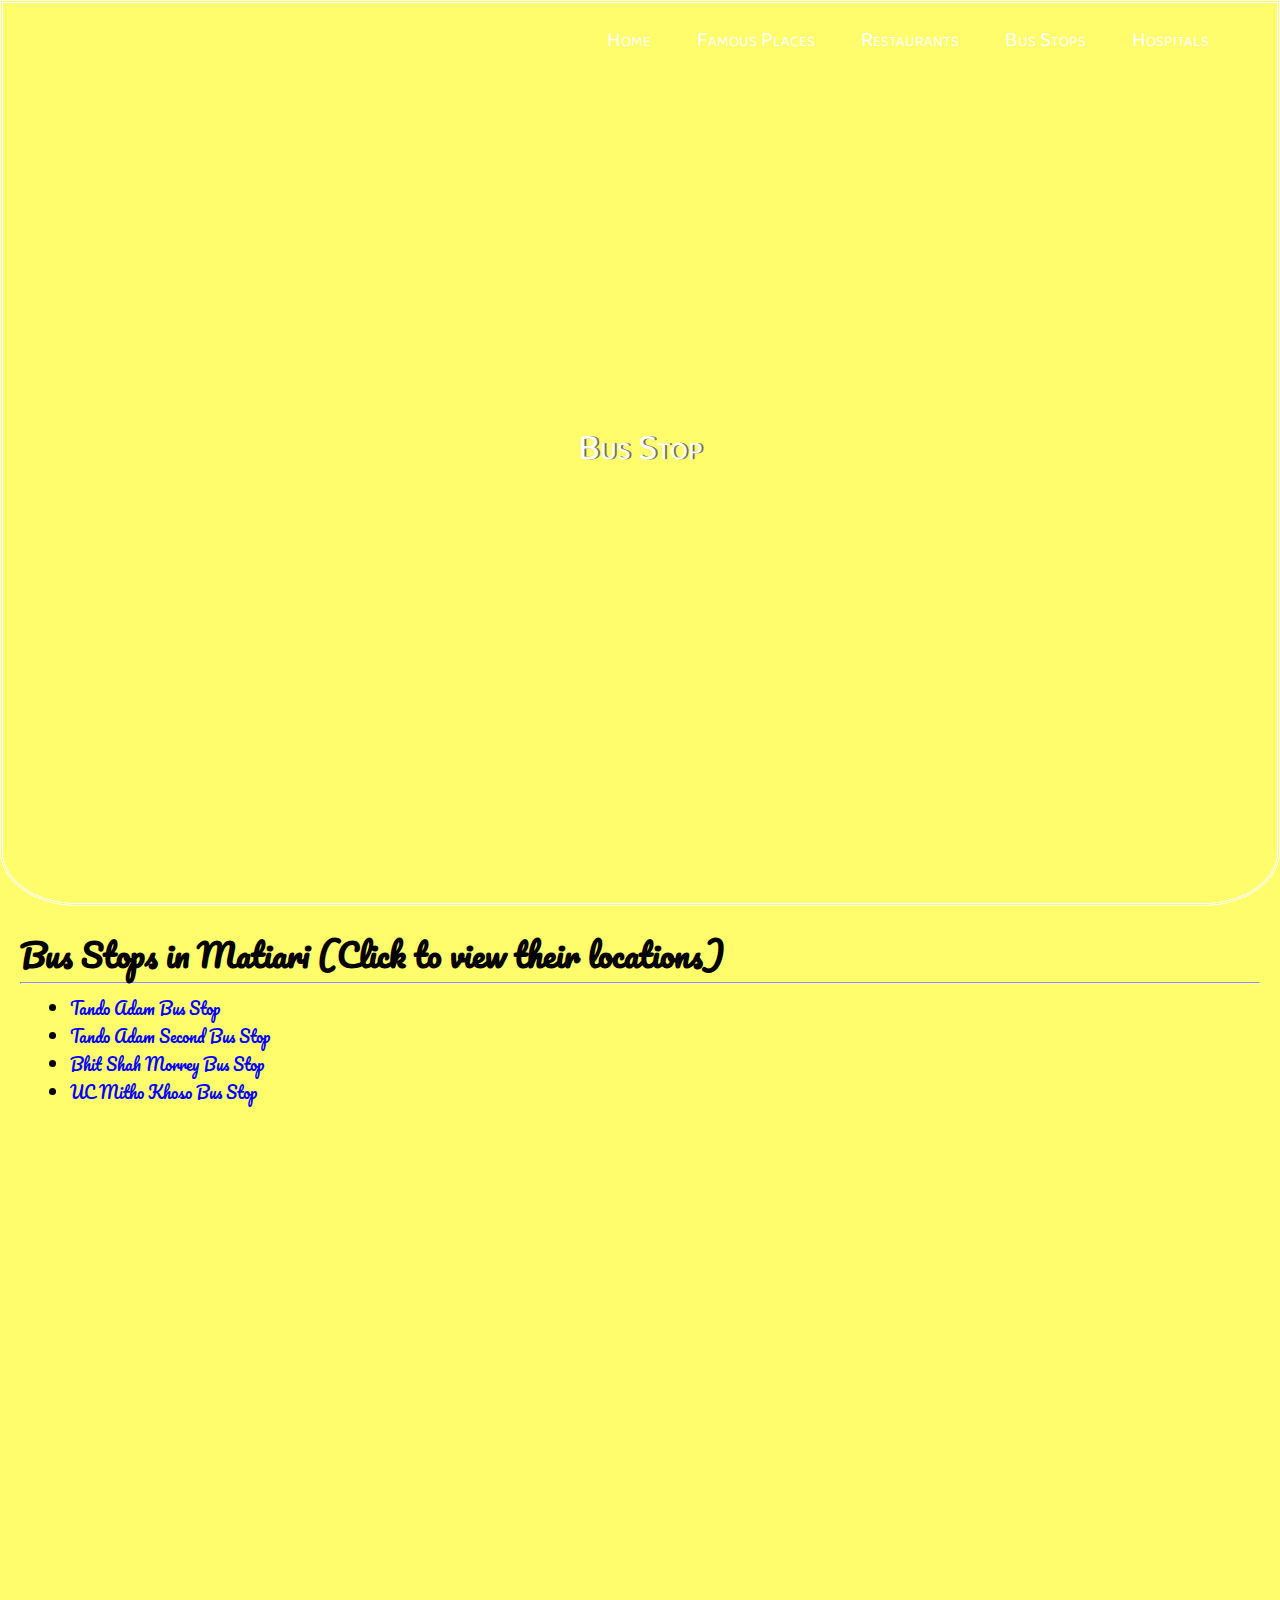
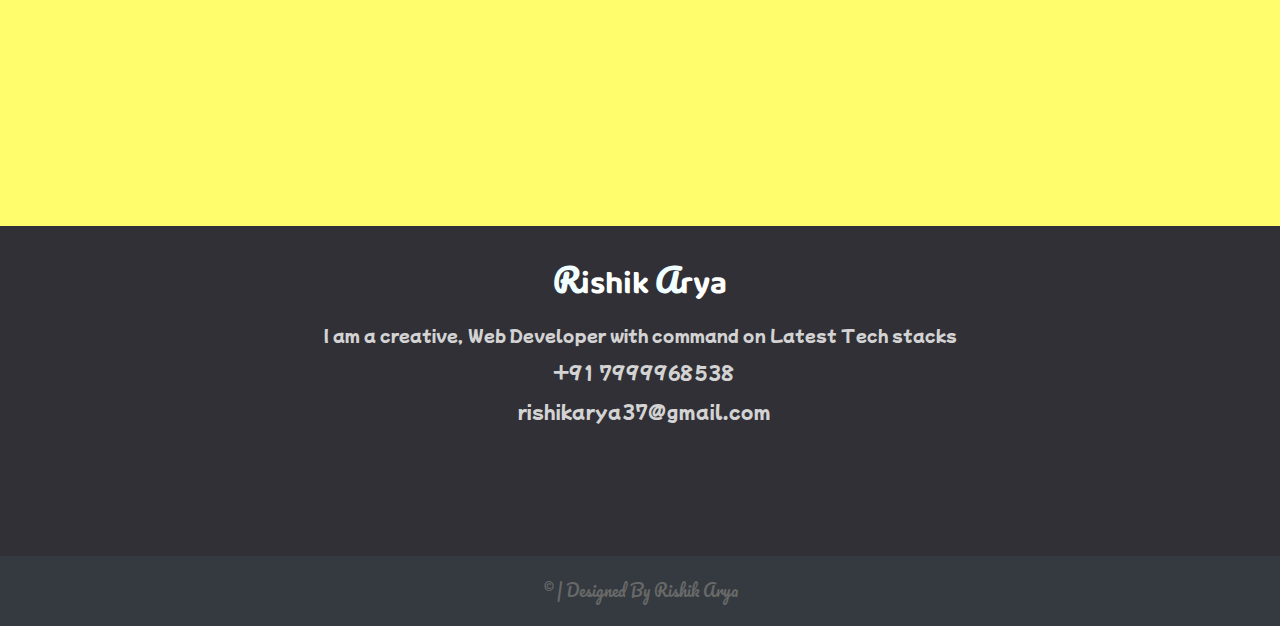
<file: stop.html>
<!DOCTYPE html>
<html lang="en">
<head>
    <link
    href="https://fonts.googleapis.com/css2?family=Poppins:wght@500&display=swap"
    rel="stylesheet"
  />
  <link
    rel="stylesheet"
    href="https://pro.fontawesome.com/releases/v5.10.0/css/all.css"
    integrity="sha384-AYmEC3Yw5cVb3ZcuHtOA93w35dYTsvhLPVnYs9eStHfGJvOvKxVfELGroGkvsg+p"
    crossorigin="anonymous"
  />
    <meta charset="UTF-8">
    <meta http-equiv="X-UA-Compatible" content="IE=edge">
    <meta name="viewport" content="width=device-width, initial-scale=1.0">
    <title>Document</title>
    <link rel="stylesheet" href="style.css" type="text/css">
</head>
<body>
    <header>
        <nav>
            <div class="main">
                <ul class="main-list">
                    <li class="main-list-item"><a href="index.html">Home</a></li>
                    <li class="main-list-item">
                      <a href="famousplaces.html">Famous Places</a>
                    </li>
                    <li class="main-list-item">
                      <a href="restaurants.html">Restaurants</a>
                    </li>
                    <li class="active main-list-item"><a href="stop.html">Bus Stops</a></li>
                    <li class=" main-list-item">
                      <a href="hospital.html">Hospitals</a>
                    </li>
                  </ul>
            </div>
        </nav>
        <div class="title">
            <span class="heading"> Bus Stop</span>
        </div>
    </header>

<div class="page-wrapper"><main>
    <div class="history">
<h1 class="history-heading1">
    Bus Stops in Matiari (Click to view their locations)
</h1>
<hr>


<ul class="history-list restaurants">
    <li>
        <a
          class="stops-link"
          href="https://www.google.com/search?q=bus%20stops%20in%20matiari&oq=bus+stops+in+matiari&aqs=chrome..69i57j33.8162j0j7&sourceid=chrome&ie=UTF-8&sxsrf=ALeKk024eSlnOjncht4O56_5K2fIE0rHpg:1592804519159&npsic=0&rflfq=1&rlha=0&rllag=25733830,68486745,5915&tbm=lcl&rldimm=783581207097631425&lqi=ChRidXMgc3RvcHMgaW4gbWF0aWFyaVohCglidXMgc3RvcHMiFGJ1cyBzdG9wcyBpbiBtYXRpYXJp&ved=2ahUKEwjSlr6c25TqAhVqx4UKHWSxAMwQvS4wAHoECAsQJw&rldoc=1&tbs=lrf:!1m4!1u3!2m2!3m1!1e1!1m4!1u2!2m2!2m1!1e1!1m4!1u16!2m2!16m1!1e1!1m4!1u16!2m2!16m1!1e2!2m1!1e2!2m1!1e16!2m1!1e3!3sIAE,lf:1,lf_ui:2&rlst=f#rlfi=hd:;si:783581207097631425,l,ChRidXMgc3RvcHMgaW4gbWF0aWFyaVohCglidXMgc3RvcHMiFGJ1cyBzdG9wcyBpbiBtYXRpYXJp;mv:[[25.806526299999998,68.6121953],[25.394337999999998,68.25568729999999]]"
          target="_blank"
        >
          Tando Adam Bus Stop
        </a>
      </li>
      <li>
        <a
          class="stops-link"
          href="https://www.google.com/search?q=bus%20stops%20in%20matiari&oq=bus+stops+in+matiari&aqs=chrome..69i57j33.8162j0j7&sourceid=chrome&ie=UTF-8&sxsrf=ALeKk024eSlnOjncht4O56_5K2fIE0rHpg:1592804519159&npsic=0&rflfq=1&rlha=0&rllag=25733830,68486745,5915&tbm=lcl&rldimm=783581207097631425&lqi=ChRidXMgc3RvcHMgaW4gbWF0aWFyaVohCglidXMgc3RvcHMiFGJ1cyBzdG9wcyBpbiBtYXRpYXJp&ved=2ahUKEwjSlr6c25TqAhVqx4UKHWSxAMwQvS4wAHoECAsQJw&rldoc=1&tbs=lrf:!1m4!1u3!2m2!3m1!1e1!1m4!1u2!2m2!2m1!1e1!1m4!1u16!2m2!16m1!1e1!1m4!1u16!2m2!16m1!1e2!2m1!1e2!2m1!1e16!2m1!1e3!3sIAE,lf:1,lf_ui:2&rlst=f#rlfi=hd:;si:13434370058263225490;mv:[[25.806526299999998,68.6121953],[25.394337999999998,68.25568729999999]]"
          target="_blank"
        >
          Tando Adam Second Bus Stop
        </a>
      </li>
      <li>
        <a
          class="stops-link"
          href="https://www.google.com/search?q=bus%20stops%20in%20matiari&oq=bus+stops+in+matiari&aqs=chrome..69i57j33.8162j0j7&sourceid=chrome&ie=UTF-8&sxsrf=ALeKk024eSlnOjncht4O56_5K2fIE0rHpg:1592804519159&npsic=0&rflfq=1&rlha=0&rllag=25733830,68486745,5915&tbm=lcl&rldimm=783581207097631425&lqi=ChRidXMgc3RvcHMgaW4gbWF0aWFyaVohCglidXMgc3RvcHMiFGJ1cyBzdG9wcyBpbiBtYXRpYXJp&ved=2ahUKEwjSlr6c25TqAhVqx4UKHWSxAMwQvS4wAHoECAsQJw&rldoc=1&tbs=lrf:!1m4!1u3!2m2!3m1!1e1!1m4!1u2!2m2!2m1!1e1!1m4!1u16!2m2!16m1!1e1!1m4!1u16!2m2!16m1!1e2!2m1!1e2!2m1!1e16!2m1!1e3!3sIAE,lf:1,lf_ui:2&rlst=f#rlfi=hd:;si:15515924709866952542,l,ChRidXMgc3RvcHMgaW4gbWF0aWFyaVohCglidXMgc3RvcHMiFGJ1cyBzdG9wcyBpbiBtYXRpYXJp;mv:[[25.806526299999998,68.6121953],[25.394337999999998,68.25568729999999]]"
          target="_blank"
        >
          Bhit Shah Morrey Bus Stop
        </a>
      </li>
      <li>
        <a
          class="stops-link"
          href="https://www.google.com/search?q=bus%20stops%20in%20matiari&oq=bus+stops+in+matiari&aqs=chrome..69i57j33.8162j0j7&sourceid=chrome&ie=UTF-8&sxsrf=ALeKk024eSlnOjncht4O56_5K2fIE0rHpg:1592804519159&npsic=0&rflfq=1&rlha=0&rllag=25733830,68486745,5915&tbm=lcl&rldimm=783581207097631425&lqi=ChRidXMgc3RvcHMgaW4gbWF0aWFyaVohCglidXMgc3RvcHMiFGJ1cyBzdG9wcyBpbiBtYXRpYXJp&ved=2ahUKEwjSlr6c25TqAhVqx4UKHWSxAMwQvS4wAHoECAsQJw&rldoc=1&tbs=lrf:!1m4!1u3!2m2!3m1!1e1!1m4!1u2!2m2!2m1!1e1!1m4!1u16!2m2!16m1!1e1!1m4!1u16!2m2!16m1!1e2!2m1!1e2!2m1!1e16!2m1!1e3!3sIAE,lf:1,lf_ui:2&rlst=f#rlfi=hd:;si:2161622244186201158;mv:[[25.806526299999998,68.6121953],[25.394337999999998,68.25568729999999]]"
          target="_blank"
        >
          UC Mitho Khoso Bus Stop
        </a>
      </li>
</ul>
    </div>
</main>
</div>


    <footer>
        <div class="footer">
            <div class="footer-content">
              <div class="footer-section about">
                <h1 class="logo-text">
                    <span class="logo-span">R</span>ishik
                    <span class="logo-span">A</span>rya
                  </h1>
                  <p class="footer-para">
                    I am a creative, Web Developer with command on Latest Tech stacks   
                  </p>
                  <div class="contact">
                      <span>
                        <i class="fas fa-phone"></i>&nbsp; +91 7999968538
                      </span>
                      <span>
                        <i class="fas fa-envelope"></i>&nbsp;
                        rishikarya37@gmail.com</span>
    
                  </div>
    
                  <div class="socials">
                    <a
                      href="https://www.facebook.com/profile.php?id=100041078220896"
                      target="_blank"
                      ><i class="fab fa-facebook"></i
                    ></a>
                    <a
                      href="https://www.linkedin.com/in/junaid-qureshi-34a180194/"
                      target="_blank"
                      ><i class="fab fa-linkedin"></i
                    ></a>
                    <a href="https://twitter.com/Junaid084869/" target="_blank"
                      ><i class="fab fa-twitter"></i
                    ></a>
                    <a href="https://github.com/qjunaid623/" target="_blank"
                      ><i class="fab fa-github"></i
                    ></a>
                  </div>
                </div>
              </div>
              <div class="footer-bottom">
                &copy; | Designed By Rishik Arya
              </div>
            </div>
    
    
               </div>
        </div>
    </div>
    </footer>
    
          <!-- // Footer -->  

</body>
</html>
</file>
<file: style.css>
@import url('https://fonts.googleapis.com/css2?family=Baloo+Bhaijaan+2:wght@700&family=Be+Vietnam+Pro:wght@100&family=Mochiy+Pop+P+One&family=Pacifico&family=Roboto+Slab:wght@900&family=Varela+Round&display=swap');
*{
    margin: 0;
    padding: 0;
    font-family: 'Pacifico', cursive;
}
html,body{
    height: 100%;
    background-color: #fffd6b;
}
.main{
    margin: auto;
    max-width: 1200px;
}
header{
background-image: url("https://cdn.pixabay.com/photo/2017/10/10/07/48/hills-2836301__480.jpg");
border-style: double;
border-color: white;
background-size: cover;
background-position: center;
height: 100vh;
opacity: 9;
border-bottom-right-radius: 6%;
border-bottom-left-radius: 6%;
}
.main-list{
   
    float: right;
    font-variant: small-caps;
    list-style-type: none;
    margin-top: 20px;
    margin-right: 10px;
    font-family: 'Roboto Slab', serif;
   
}
@media screen and (max-width: 650px){
    .main-list{
        font-size: 7px;
        font-weight: bold;
    }
}
@media screen and (max-width: 800px) {
    .main-list {
      font-size: 12px;
    }
  }
  @media screen and (max-width: 650px) {
    .main-list {
      font-size: 7px;
      font-weight: bold;
    }
  }
  .main-list-item{
display: inline-block;
  }
  .main-list-item a{
    text-decoration: none;
  color: white;
  font-family: 'Baloo Bhaijaan 2', cursive;
font-size: 21px;
  border: 1px solid transparent;
  padding: 5px 20px;
  transition: 0.7s ease;
      }
      .main-list-item a:hover{
          background-color: rgb(4, 255, 87);
          border-radius: 30px;

      }
      .history-list {
        margin-left: 40px;
      }
      
      .history-list a {
        text-decoration: none;
      }
 .title{
     position:absolute;
     top: 50%;
     left: 50%;
     transform: translate(-50%,-50%);

 }     
 .heading {
    color: white;
    font-size: 4vw;
    font-size: 37px;
    text-shadow: 2px 0 0 rgb(112, 111, 111);
    font-variant: small-caps;
    font-family: 'Baloo Bhaijaan 2', cursive;
  }
  .page-wrapper {
    min-height: 100%;
  }
  .history {
    margin: 20px;
  }
  .history-para {
    padding: 13px;
  }
  .history-heading2 {
    margin: 2px;
    padding-top: 20px;
    font-family: 'Baloo Bhaijaan 2', cursive;

  }
  .row{
      display: flex;
      flex-wrap: wrap;
      padding: 0 4px;
  }
  .column{
      flex: 20%;
      max-width: 20%;
      padding: 0 4px;
  }
  .column img{
   margin-top: 8px;
   vertical-align: middle;
   width: 100%;
}
@media screen and (max-width: 800px) {
    .column {
      flex: 50%;
      max-width: 50%;
    }
  }
@media screen and (max-width: 600px) {
    .column {
      flex: 100%;
      max-width: 100%;
    }
  }
  .image-gallery{
    box-sizing: border-box;
    display: flex;
    flex-wrap: wrap;
    margin-left: 10%;
    margin-right: 10%;

  }
  .gallery{
border: 1px solid #ccc;
border-radius: 20%;
  }
  .gallery img{
      width: 100%;
      height: auto;
  }
  .des{
      padding: 15px;
      text-align: center;
  }

.responsive{
    margin-top: 10px;
    padding: 0 7px;
    width: 290px;
}
.restaurants {
    padding: 10px;
  }
  
  .restaurants-link {
    color: #00e9fa;
  }
.stops-link{
    color: blue;
}
.hospitals-link{
color: black;
}
.footer {
    background: #303036;
    color: #d3d3d3;
    height: 400px;
    position: relative;
  }
  .footer .footer-bottom{
      background-color:  #343a40;
      color: #686868;
      text-align: center;
  height: 50px;
  position: absolute;
  bottom: 0px;
  left: 0px;
  width: 100%;
  padding-top: 20px;
  }
  .footer .footer-content{

    height: 350px;
    display: flex;
  }
  .footer .footer-content .footer-section{
    flex: 1;
    padding: 25px;
}

  .footer .footer-content h1{
    color: white;
    font-family: 'Baloo Bhaijaan 2', cursive;
}
.footer-para{
    margin: 10px 0;
    font-family: 'Mochiy Pop P One', sans-serif;
}
.footer .footer-content .about .contact span{
    display: block;
    margin-bottom: 8px;
    font-size: 1.1em;
    font-family: 'Mochiy Pop P One', sans-serif;
}
.footer .footer-content .about .socials span a{
    border: 1px solid gray;
  width: 45px;
  height: 38px;
  padding-top: 5px;
  margin-right: 5px;
  text-align: center;
  display: inline-block;
  font-size: 1.3em;
  text-decoration: none;
  color: #d3d3d3;
  border-radius: 5px;
  transition: all 0.3s;
}
.footer .footer-content .about .socials a:hover {
    color: white;
    border: 1px solid white;
    transition: all 0.3s;
}
.footer-section{
text-align: center;
}
.logo-text {
    font-variant: initial;
}


.logo-text .logo-span{
color: azure;
}
.imges{
    border-radius: 5%;

}
</file>
